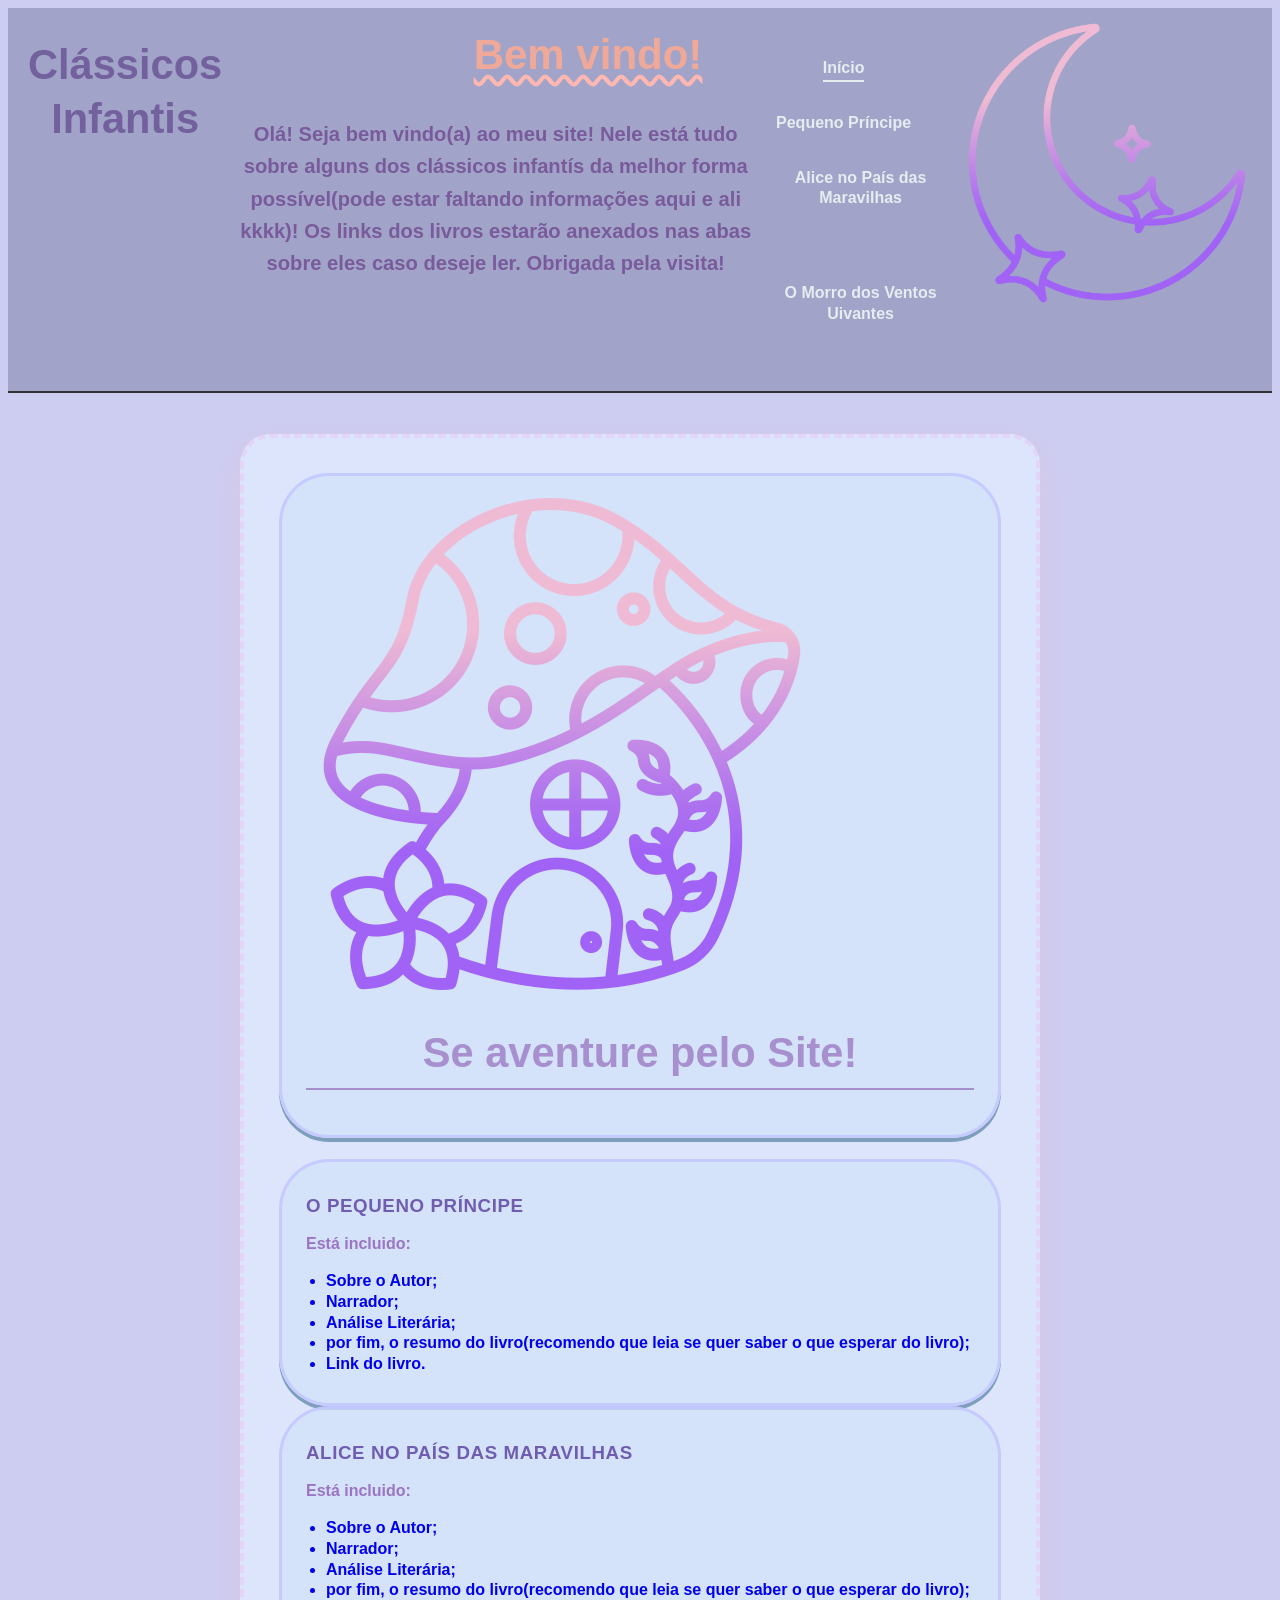
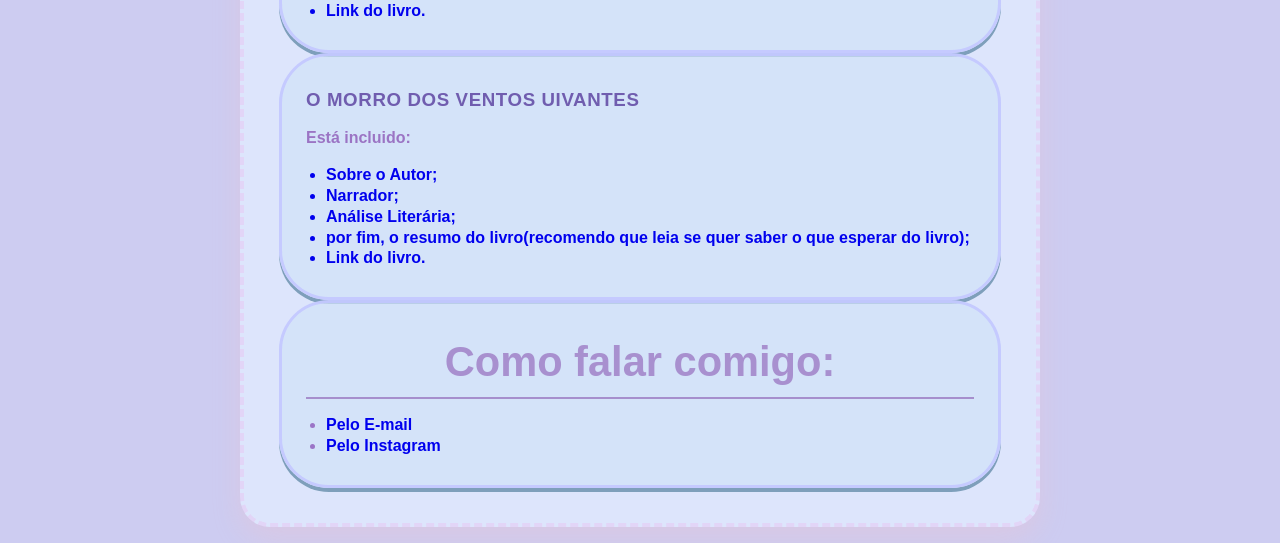
<file: index.html>
<!DOCTYPE html>
<html lang="en">
<head>
    <meta charset="UTF-8">
    <meta name="viewport" content="width=device-width, initial-scale=1.0">
    <title>Projeto1</title>
    <link rel="stylesheet" href="Style.classicos (1).css">
</head>
<body>
<header>
    <h1 class="titulo">Bem vindo!</h1>
    <h2>Clássicos Infantis</h2>
    <p class="textin">
        Olá! Seja bem vindo(a) ao meu site! Nele está tudo sobre alguns dos clássicos infantís da melhor forma possível(pode estar faltando 
        informações aqui e ali kkkk)!
        Os links dos livros estarão anexados nas abas sobre eles caso deseje ler. Obrigada pela visita!
    </p>
        <nav>
            <ul>
                <li><a href="index.html" class="ativo">Início</li>
                    <li><a href="Pro.1_Principe (1).html">Pequeno Príncipe</li>
                    <li><a href="Pro.1_Alice (1).html"> Alice no País das Maravilhas</li>
                    <li><a href="Pro.1_Uivantes (2).html">O Morro dos Ventos Uivantes</li>
            </ul>
        </nav>
        <img src="lua.png" class="lua" alt="Lua minguante com degrade em rosa(topo) e roxo(base)">
    </header>
    <br>
    <br>
<main>
    <section>
        <img src="casa.png" alt="Casa cogumelo meio torta, da mesma paleta de cores que a lua" class="casa.cogumelo">
        <h2>Se aventure pelo Site!</h2>
        <br>
        </section>
        <br>
        <section>
        <div class="grade-links">
            <a href="Pro.1_Principe (1).html" class="livro">
                <h3>O Pequeno Príncipe</h3>
                <p>
                    Está incluido:
                    <ul>
                         <li>Sobre o Autor;</li> <li>Narrador; </li><li>Análise Literária; </li> <li>por fim, o resumo do livro(recomendo que leia se quer saber o que esperar do livro); </li> <li>Link do livro.</li>
                    </ul>
                </p>
            </a>
            </section>
            <section>
            <div class="grade-links">
                <a href="Pro.1_Alice (1).html" class="livro">
                    <h3>Alice no País das Maravilhas</h3>
                    <p>
                        Está incluido:
                        <ul>
                             <li>Sobre o Autor;</li> <li>Narrador; </li><li>Análise Literária; </li> <li>por fim, o resumo do livro(recomendo que leia se quer saber o que esperar do livro); </li> <li>Link do livro.</li>
                        </ul>
                    </p>
                </a>
                </section>
                <section>
                <div class="grade-links">
                    <a href="Pro.1_Uivantes (2).html" class="livro">
                        <h3>O Morro dos Ventos Uivantes</h3>
                        <p>
                            Está incluido:
                            <ul>
                                 <li>Sobre o Autor;</li> <li>Narrador; </li><li>Análise Literária; </li> <li>por fim, o resumo do livro(recomendo que leia se quer saber o que esperar do livro); </li> <li>Link do livro.</li>
                            </ul>
                        </p>
                    </a>
                </section>
                <section>
                    <h2>Como falar comigo:</h2>
                    <ul>
                        <li><a href="ethylalais036@gmail.com">Pelo E-mail</a></li>
                        <li><a href="@ethylalaistavares">Pelo Instagram</a></li>
                    </ul>
    </section>
</main>

    </p>
</body>
</html>
</file>
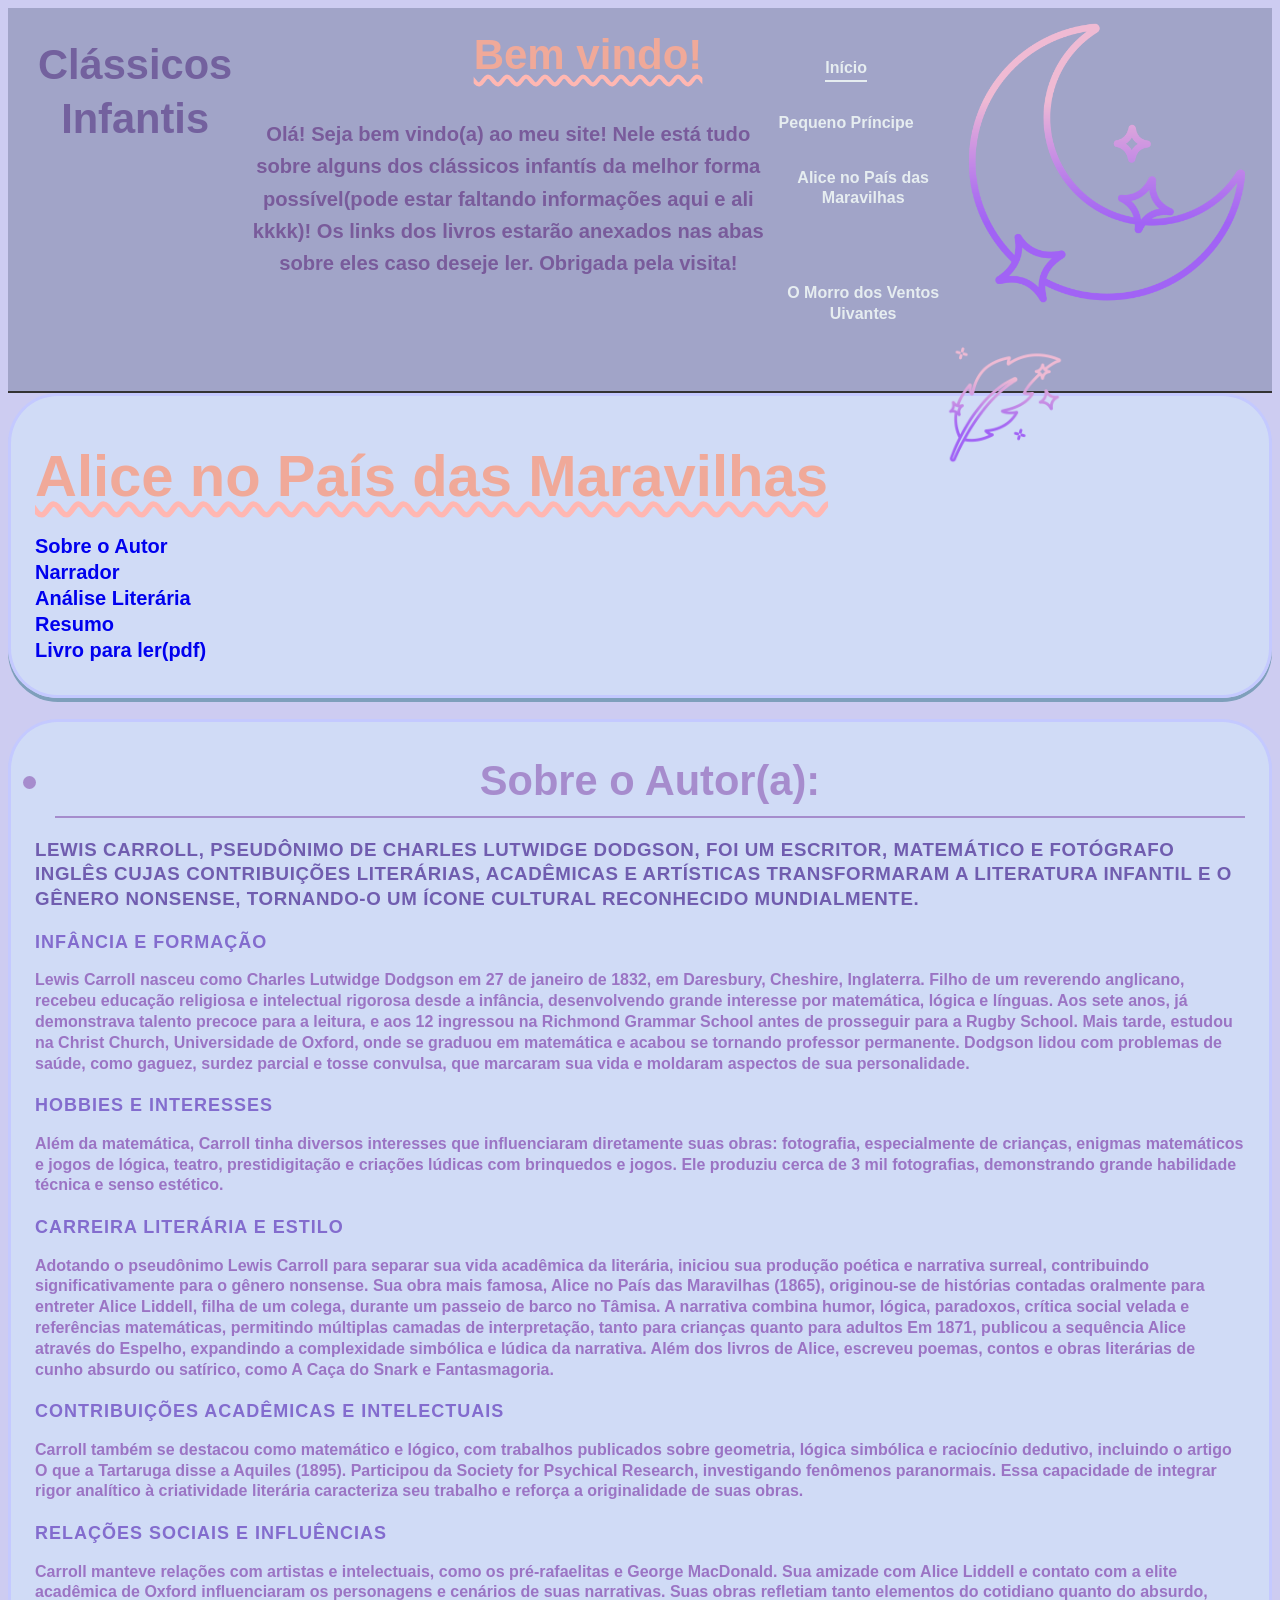
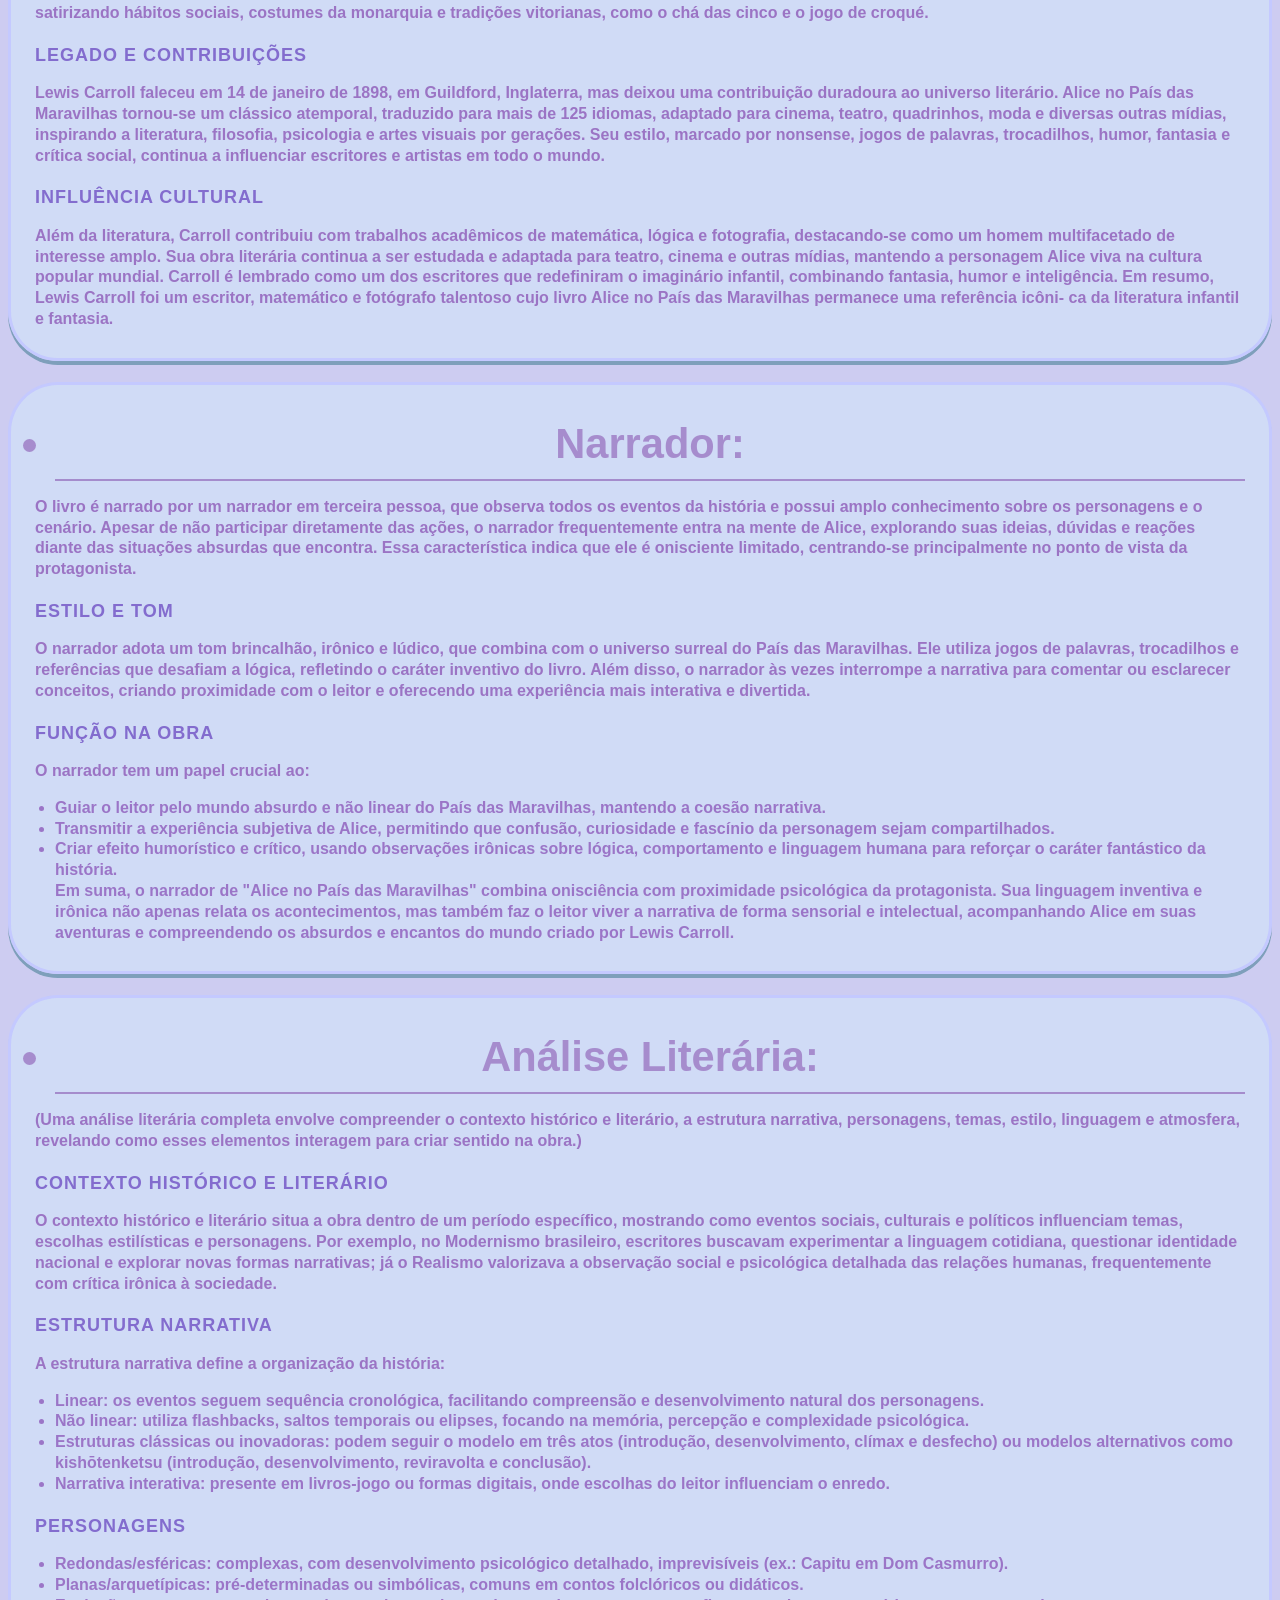
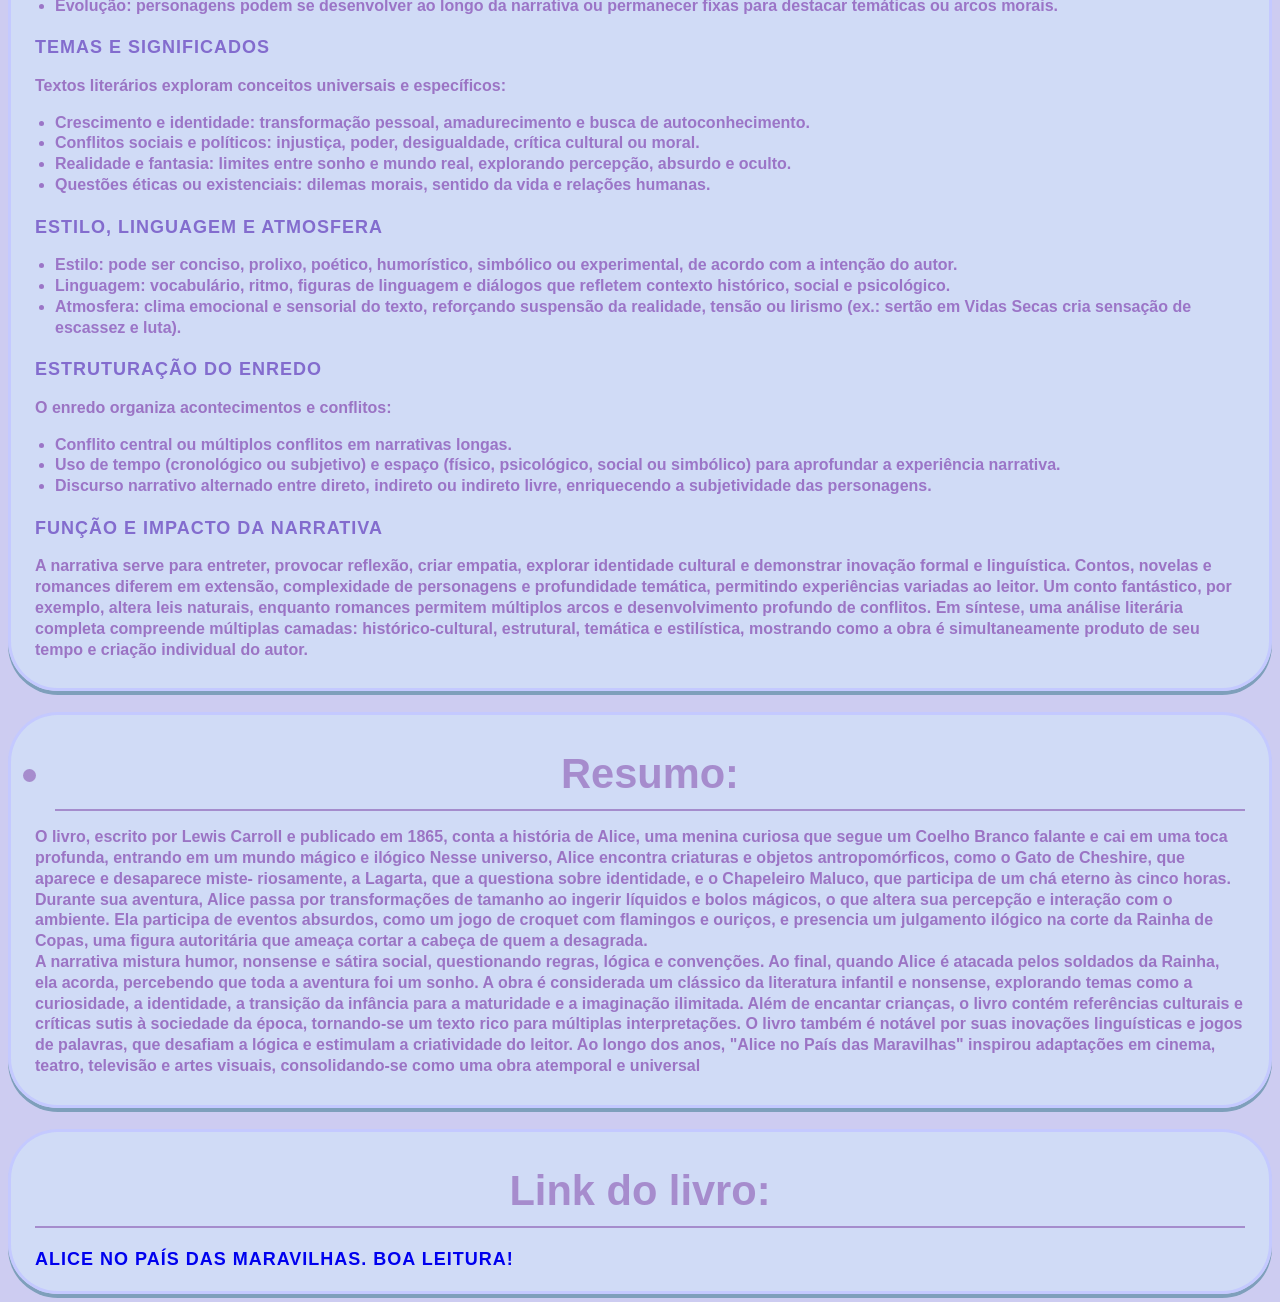
<file: Pro.1_Alice (1).html>
<!DOCTYPE html>
<html lang="en">
<head>
    <meta charset="UTF-8">
    <meta name="viewport" content="width=device-width, initial-scale=1.0">
    <title>Pro.1_Alice</title>
    <link rel="stylesheet" href="Style.classicos (1).css">
</head>
<body>
    <header>
        <h1 class="titulo">Bem vindo!</h1>
        <br>
        <h2>Clássicos Infantis</h2>
        <br>
        <p class="textin">
            Olá! Seja bem vindo(a) ao meu site! Nele está tudo sobre alguns dos clássicos infantís da melhor forma possível(pode estar faltando 
            informações aqui e ali kkkk)!
            Os links dos livros estarão anexados nas abas sobre eles caso deseje ler. Obrigada pela visita!
            </p>
            <nav>
                <ul>
                    <li><a href="index.html" class="ativo">Início</li>
                        <li><a href="Pro.1_Principe (1).html">Pequeno Príncipe</li>
                        <li><a href="Pro.1_Alice (1).html"> Alice no País das Maravilhas</li>
                        <li><a href="Pro.1_Uivantes (2).html">O Morro dos Ventos Uivantes</li>
                </ul>
            </nav>
            <img src="lua.png" class="lua" alt="Lua minguante com degrade em rosa(topo) e roxo(base)">
        </header>
        <section>
            <H1>Alice no País das Maravilhas</H1> 
            <p class="atalho">
            <img src="pena.png" class="peninha2" alt="Pena da mesma cor da lua, uma pena de tinteiro">
                <a href="#Sobre o autor">Sobre o Autor</a>
                <br>
                <a href="#Narrador(obra)">Narrador</a>
                <br>
                <a href="#Análise Literária">Análise Literária</a>
                <br>
                <a href="#Resumo">Resumo</a>
                <br>
                <a href="Livro">Livro para ler(pdf)</a>
            </p>
            </section>
            <br>
            <section id="Sobre o autor">
            <ul>
                <h2 class="uiii"><li>Sobre o Autor(a):</li></h2>
            </ul>
            <h3>
                Lewis Carroll, pseudônimo de Charles Lutwidge Dodgson, foi um escritor, matemático e fotógrafo inglês cujas contribuições literárias, 
                acadêmicas e artísticas transformaram a literatura infantil e o gênero nonsense, tornando-o um ícone cultural reconhecido mundialmente.
            </h3>
            <p>

            </p>
            <h4>Infância e Formação</h4>
            <p>
                Lewis Carroll nasceu como Charles Lutwidge Dodgson em 27 de janeiro de 1832, em Daresbury, Cheshire, Inglaterra. Filho de um reverendo 
                anglicano, recebeu educação religiosa e intelectual rigorosa desde a infância, desenvolvendo grande interesse por matemática, lógica e 
                línguas. Aos sete anos, já demonstrava talento precoce para a leitura, e aos 12 ingressou na Richmond Grammar School antes de prosseguir 
                para a Rugby School. Mais tarde, estudou na Christ Church, Universidade de Oxford, onde se graduou em matemática e acabou se tornando 
                professor permanente. Dodgson lidou com problemas de saúde, como gaguez, surdez parcial e tosse convulsa, que marcaram sua vida e 
                moldaram aspectos de sua personalidade.
            </p>
            <h4>Hobbies e interesses</h4>
            <p>
                Além da matemática, Carroll tinha diversos interesses que influenciaram diretamente suas obras: fotografia, especialmente de crianças, 
                enigmas matemáticos e jogos de lógica, teatro, prestidigitação e criações lúdicas com brinquedos e jogos. Ele produziu cerca de 3 mil 
                fotografias, demonstrando grande habilidade técnica e senso estético.
            </p>
            <h4>Carreira literária e estilo</h4>
            <p>
                Adotando o pseudônimo Lewis Carroll para separar sua vida acadêmica da literária, iniciou sua produção poética e narrativa surreal, 
                contribuindo significativamente para o gênero nonsense. Sua obra mais famosa, Alice no País das Maravilhas (1865), originou-se de 
                histórias contadas oralmente para entreter Alice Liddell, filha de um colega, durante um passeio de barco no Tâmisa. A narrativa 
                combina humor, lógica, paradoxos, crítica social velada e referências matemáticas, permitindo múltiplas camadas de interpretação, 
                tanto para crianças quanto para adultos Em 1871, publicou a sequência Alice através do Espelho, expandindo a complexidade simbólica e 
                lúdica da narrativa. Além dos livros de Alice, escreveu poemas, contos e obras literárias de cunho absurdo ou satírico, como A Caça do 
                Snark e Fantasmagoria.
            </p>
            <h4>Contribuições Acadêmicas e intelectuais</h4>
            <p>
                Carroll também se destacou como matemático e lógico, com trabalhos publicados sobre geometria, lógica simbólica e raciocínio dedutivo, 
                incluindo o artigo O que a Tartaruga disse a Aquiles (1895). Participou da Society for Psychical Research, investigando fenômenos 
                paranormais. Essa capacidade de integrar rigor analítico à criatividade literária caracteriza seu trabalho e reforça a originalidade de 
                suas obras.
            </p>
            <h4>Relações sociais e influências</h4>
            <p>
                Carroll manteve relações com artistas e intelectuais, como os pré-rafaelitas e George MacDonald. Sua amizade com Alice Liddell e 
                contato com a elite acadêmica de Oxford influenciaram os personagens e cenários de suas narrativas. Suas obras refletiam tanto elementos 
                do cotidiano quanto do absurdo, satirizando hábitos sociais, costumes da monarquia e tradições vitorianas, como o chá das cinco e o jogo 
                de croqué.
            </p>
            <h4>Legado e Contribuições</h4>
            <p>
                Lewis Carroll faleceu em 14 de janeiro de 1898, em Guildford, Inglaterra, mas deixou uma contribuição duradoura ao universo literário. 
                Alice no País das Maravilhas tornou-se um clássico atemporal, traduzido para mais de 125 idiomas, adaptado para cinema, teatro, quadrinhos, 
                moda e diversas outras mídias, inspirando a literatura, filosofia, psicologia e artes visuais por gerações. Seu estilo, marcado por nonsense, 
                jogos de palavras, trocadilhos, humor, fantasia e crítica social, continua a influenciar escritores e artistas em todo o mundo.
            </p>
            <h4>influência Cultural</h4>
            <p>
                    Além da literatura, Carroll contribuiu com trabalhos acadêmicos de matemática, lógica e fotografia, destacando-se como um homem multifacetado de 
                interesse amplo. Sua obra literária continua a ser estudada e adaptada para teatro, cinema e outras mídias, mantendo a personagem Alice viva na 
                cultura popular mundial. Carroll é lembrado como um dos escritores que redefiniram o imaginário infantil, combinando fantasia, humor e inteligência.
                Em resumo, Lewis Carroll foi um escritor, matemático e fotógrafo talentoso cujo livro Alice no País das Maravilhas permanece uma referência icôni-
                ca da literatura infantil e fantasia.
            </p>
</section>
<br>
<section id="Narrador(obra)">
            <ul>
                <h2 class="uiii"><li>Narrador:</li></h2>
            </ul>
            <p>
                O livro é narrado por um narrador em terceira pessoa, que observa todos os eventos da história e possui amplo conhecimento sobre os personagens e 
                o cenário. Apesar de não participar diretamente das ações, o narrador frequentemente entra na mente de Alice, explorando suas ideias, dúvidas e 
                reações diante das situações absurdas que encontra. Essa característica indica que ele é onisciente limitado, centrando-se principalmente no ponto 
                de vista da protagonista.
            </p>
            <h4>Estilo e Tom</h4>
            <p>
                O narrador adota um tom brincalhão, irônico e lúdico, que combina com o universo surreal do País das Maravilhas. Ele utiliza jogos de palavras, 
                trocadilhos e referências que desafiam a lógica, refletindo o caráter inventivo do livro. Além disso, o narrador às vezes interrompe a narrativa 
                para comentar ou esclarecer conceitos, criando proximidade com o leitor e oferecendo uma experiência mais interativa e divertida.
            </p>
            <h4>Função na Obra</h4>
            <p>
            O narrador tem um papel crucial ao:
            <ul>
                <li>Guiar o leitor pelo mundo absurdo e não linear do País das Maravilhas, mantendo a coesão narrativa.</li>
                <li>Transmitir a experiência subjetiva de Alice, permitindo que confusão, curiosidade e fascínio da personagem sejam compartilhados.</li>
                <li>Criar efeito humorístico e crítico, usando observações irônicas sobre lógica, comportamento e linguagem humana para reforçar o caráter fantástico da história.</li>
                Em suma, o narrador de "Alice no País das Maravilhas" combina onisciência com proximidade psicológica da protagonista. Sua linguagem inventiva e irônica não apenas 
                relata os acontecimentos, mas também faz o leitor viver a narrativa de forma sensorial e intelectual, acompanhando Alice em suas aventuras e compreendendo os 
                absurdos e encantos do mundo criado por Lewis Carroll.
            </ul>
        </p>
</section>
<br>
<section id="Análise Literária">
            <ul>
                <h2 class="uiii"><li>Análise Literária:</li></h2>
            </ul>

            <p>
                (Uma análise literária completa envolve compreender o contexto histórico e literário, a estrutura narrativa, personagens, temas, estilo, linguagem e atmosfera, 
                revelando como esses elementos interagem para criar sentido na obra.)
            </p>
            <h4>Contexto Histórico e Literário</h4>
            <p>
                O contexto histórico e literário situa a obra dentro de um período específico, mostrando como eventos sociais, culturais e políticos influenciam temas, escolhas 
                estilísticas e personagens. Por exemplo, no Modernismo brasileiro, escritores buscavam experimentar a linguagem cotidiana, questionar identidade nacional e explorar 
                novas formas narrativas; já o Realismo valorizava a observação social e psicológica detalhada das relações humanas, frequentemente com crítica irônica à sociedade.
            </p>
            <h4>Estrutura Narrativa</h4>
        <p>
                    A estrutura narrativa define a organização da história:
            <ul>
                <li>
                    Linear: os eventos seguem sequência cronológica, facilitando compreensão e desenvolvimento natural dos personagens.
                </li>

                <li>
                    Não linear: utiliza flashbacks, saltos temporais ou elipses, focando na memória, percepção e complexidade psicológica.
                </li>

                <li>
                    Estruturas clássicas ou inovadoras: podem seguir o modelo em três atos (introdução, desenvolvimento, clímax e desfecho) ou modelos alternativos 
                    como kishōtenketsu (introdução, desenvolvimento, reviravolta e conclusão).
                </li>
                <li>
                    Narrativa interativa: presente em livros-jogo ou formas digitais, onde escolhas do leitor influenciam o enredo.
                </li>
            </ul>
        </p>
            <h4>Personagens</h4>
    <p>
        <ul>
            <li>Redondas/esféricas: complexas, com desenvolvimento psicológico detalhado, imprevisíveis (ex.: Capitu em Dom Casmurro).</li>
            <li>Planas/arquetípicas: pré-determinadas ou simbólicas, comuns em contos folclóricos ou didáticos.</li>
            <li>Evolução: personagens podem se desenvolver ao longo da narrativa ou permanecer fixas para destacar temáticas ou arcos morais.</li>
        </ul>
    </p>

            <h4>Temas e Significados</h4>
    <p>
        Textos literários exploram conceitos universais e específicos:
        <ul>
            <li>Crescimento e identidade: transformação pessoal, amadurecimento e busca de autoconhecimento.</li>
            <li>Conflitos sociais e políticos: injustiça, poder, desigualdade, crítica cultural ou moral.</li>
            <li>Realidade e fantasia: limites entre sonho e mundo real, explorando percepção, absurdo e oculto.</li>
            <li>Questões éticas ou existenciais: dilemas morais, sentido da vida e relações humanas.</li>
        </ul>
    </p>
            <h4>Estilo, Linguagem e Atmosfera</h4>
<p>
    <ul>
        <li>Estilo: pode ser conciso, prolixo, poético, humorístico, simbólico ou experimental, de acordo com a intenção do autor.</li>
        <li>Linguagem: vocabulário, ritmo, figuras de linguagem e diálogos que refletem contexto histórico, social e psicológico.</li>
        <li>Atmosfera: clima emocional e sensorial do texto, reforçando suspensão da realidade, tensão ou lirismo (ex.: sertão em Vidas Secas cria sensação de escassez e luta).</li>
    </ul>
</p>

<h4>Estruturação do Enredo</h4>
<p>
    O enredo organiza acontecimentos e conflitos:
<ul>
   
    <li>Conflito central ou múltiplos conflitos em narrativas longas.</li>
    <li>Uso de tempo (cronológico ou subjetivo) e espaço (físico, psicológico, social ou simbólico) para aprofundar a experiência narrativa.</li>
    <li>Discurso narrativo alternado entre direto, indireto ou indireto livre, enriquecendo a subjetividade das personagens.</li>
</ul>
</p>
<h4>Função e Impacto da Narrativa</h4>
<p>A narrativa serve para entreter, provocar reflexão, criar empatia, explorar identidade cultural e demonstrar inovação formal e linguística. Contos, novelas e romances diferem em 
extensão, complexidade de personagens e profundidade temática, permitindo experiências variadas ao leitor. Um conto fantástico, por exemplo, altera leis naturais, enquanto romances 
permitem múltiplos arcos e desenvolvimento profundo de conflitos. Em síntese, uma análise literária completa compreende múltiplas camadas: histórico-cultural, estrutural, temática e 
estilística, mostrando como a obra é simultaneamente produto de seu tempo e criação individual do autor.
</p>
</section>
<br>  
<section id="Resumo">
                <ul>
                    <h2 class="uiii"><li>Resumo:</li></h2>
                </ul>
                <p>
                    O livro, escrito por Lewis Carroll e publicado em 1865, conta a história de Alice, uma menina curiosa que segue um Coelho Branco falante e cai em uma toca profunda, 
                    entrando em um mundo mágico e ilógico Nesse universo, Alice encontra criaturas e objetos antropomórficos, como o Gato de Cheshire, que aparece e desaparece miste-
                    riosamente, a Lagarta, que a questiona sobre identidade, e o Chapeleiro Maluco, que participa de um chá eterno às cinco horas. Durante sua aventura, Alice passa por 
                    transformações de tamanho ao ingerir líquidos e bolos mágicos, o que altera sua percepção e interação com o ambiente. Ela participa de eventos absurdos, como um jogo 
                    de croquet com flamingos e ouriços, e presencia um julgamento ilógico na corte da Rainha de Copas, uma figura autoritária que ameaça cortar a cabeça de quem a desagrada.
                    <br>
                    A narrativa mistura humor, nonsense e sátira social, questionando regras, lógica e convenções. Ao final, quando Alice é atacada pelos soldados da Rainha, ela acorda, 
                    percebendo que toda a aventura foi um sonho. A obra é considerada um clássico da literatura infantil e nonsense, explorando temas como a curiosidade, a identidade, a 
                    transição da infância para a maturidade e a imaginação ilimitada. Além de encantar crianças, o livro contém referências culturais e críticas sutis à sociedade da época, 
                    tornando-se um texto rico para múltiplas interpretações. O livro também é notável por suas inovações linguísticas e jogos de palavras, que desafiam a lógica e estimulam 
                    a criatividade do leitor. Ao longo dos anos, "Alice no País das Maravilhas" inspirou adaptações em cinema, teatro, televisão e artes visuais, consolidando-se como uma 
                    obra atemporal e universal
                </p>
</section>
<br>
<section id="Livro">
    <h2>Link do livro: </h2>
    <h4><a href="https://ia601903.us.archive.org/19/items/alice-no-pais-das-maravilhas-autentica/alice-no-pais-das-maravilhas%20autentica.pdf">Alice no País das Maravilhas. Boa Leitura!</a></h4>
</section>

</body>
</html>
</file>
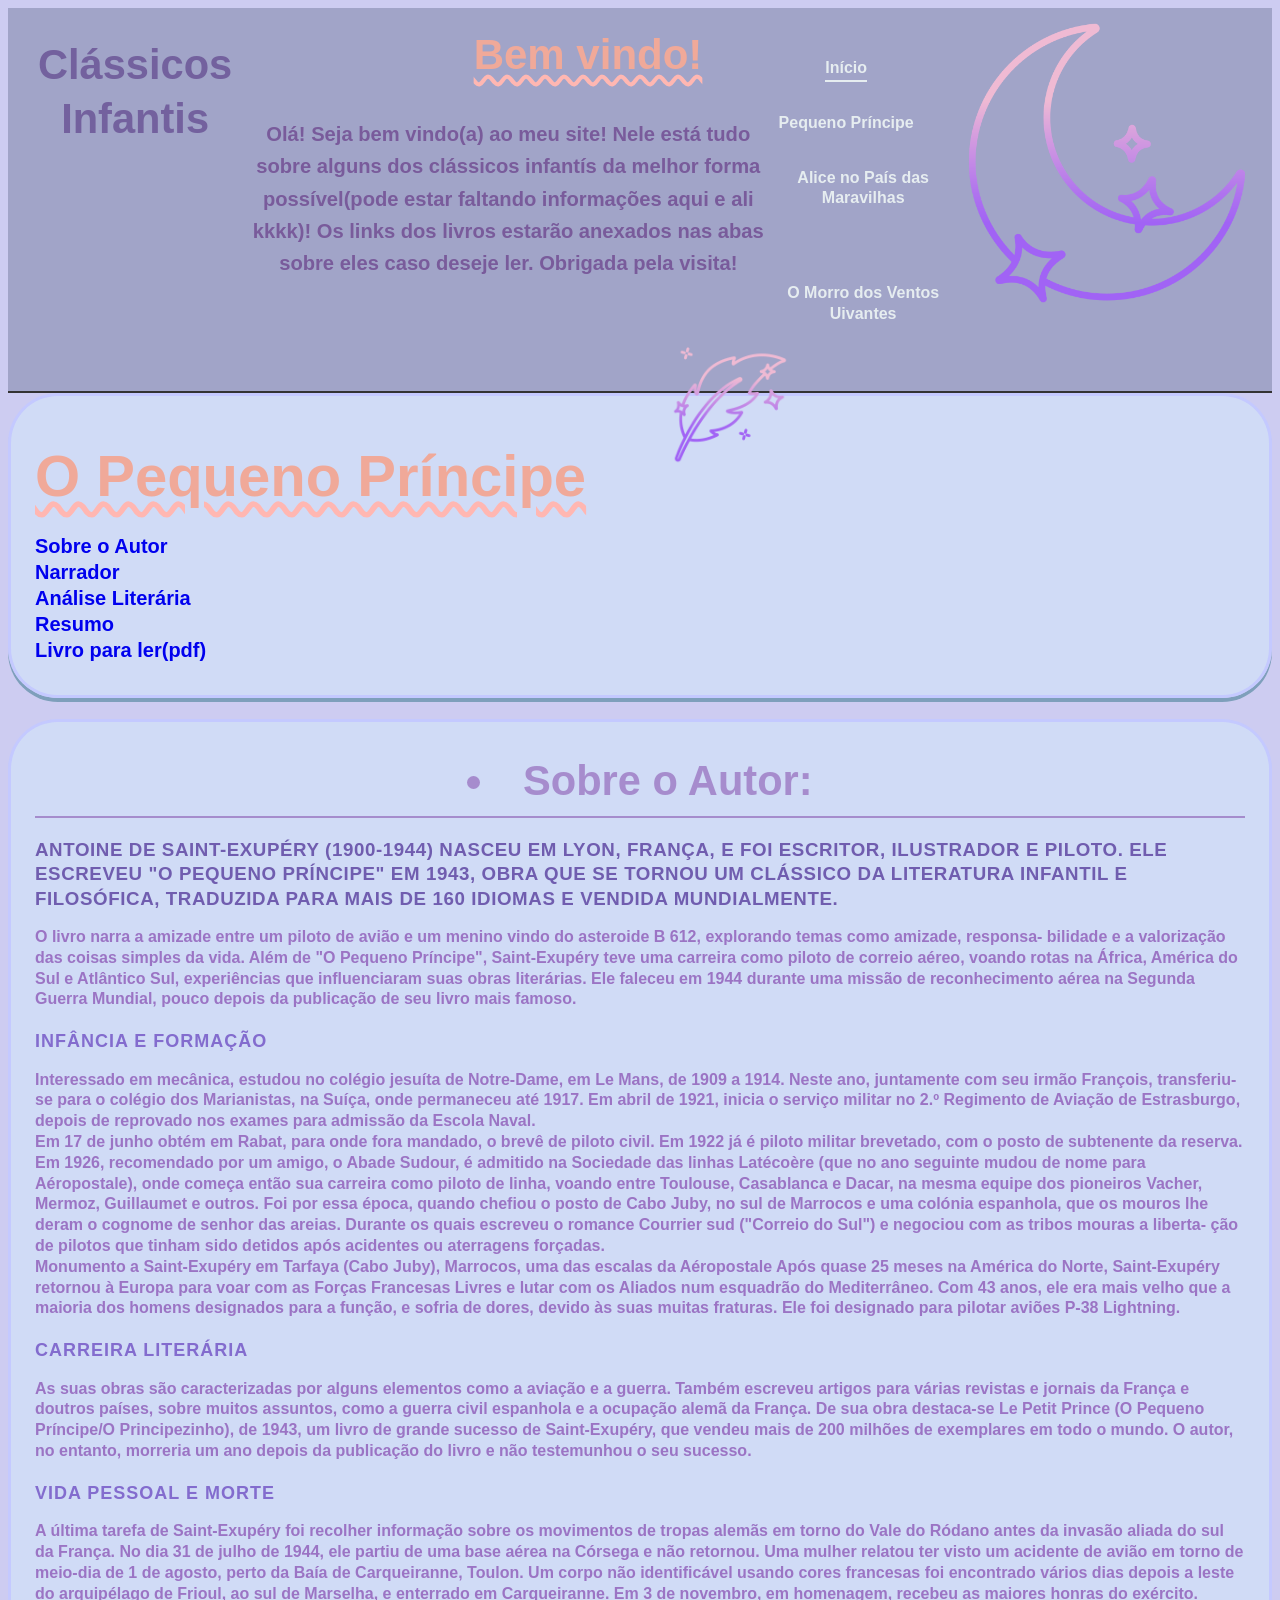
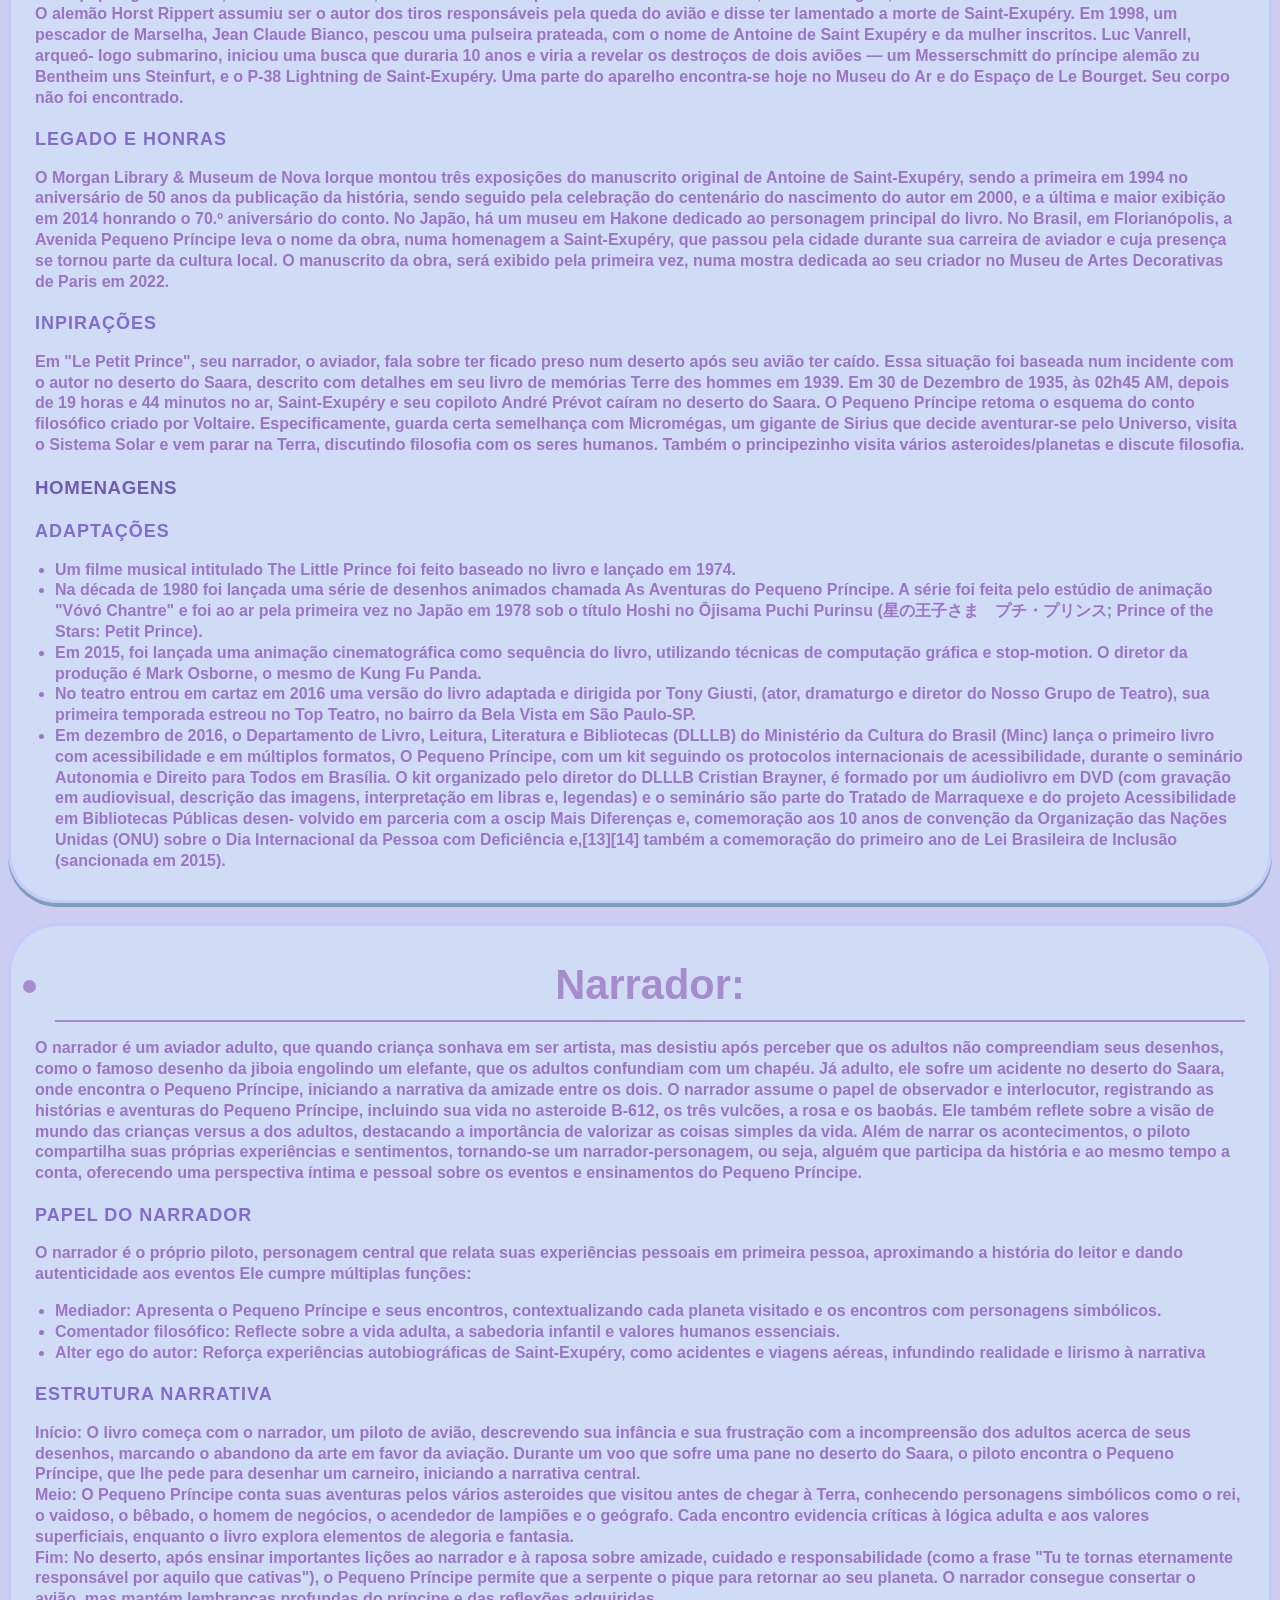
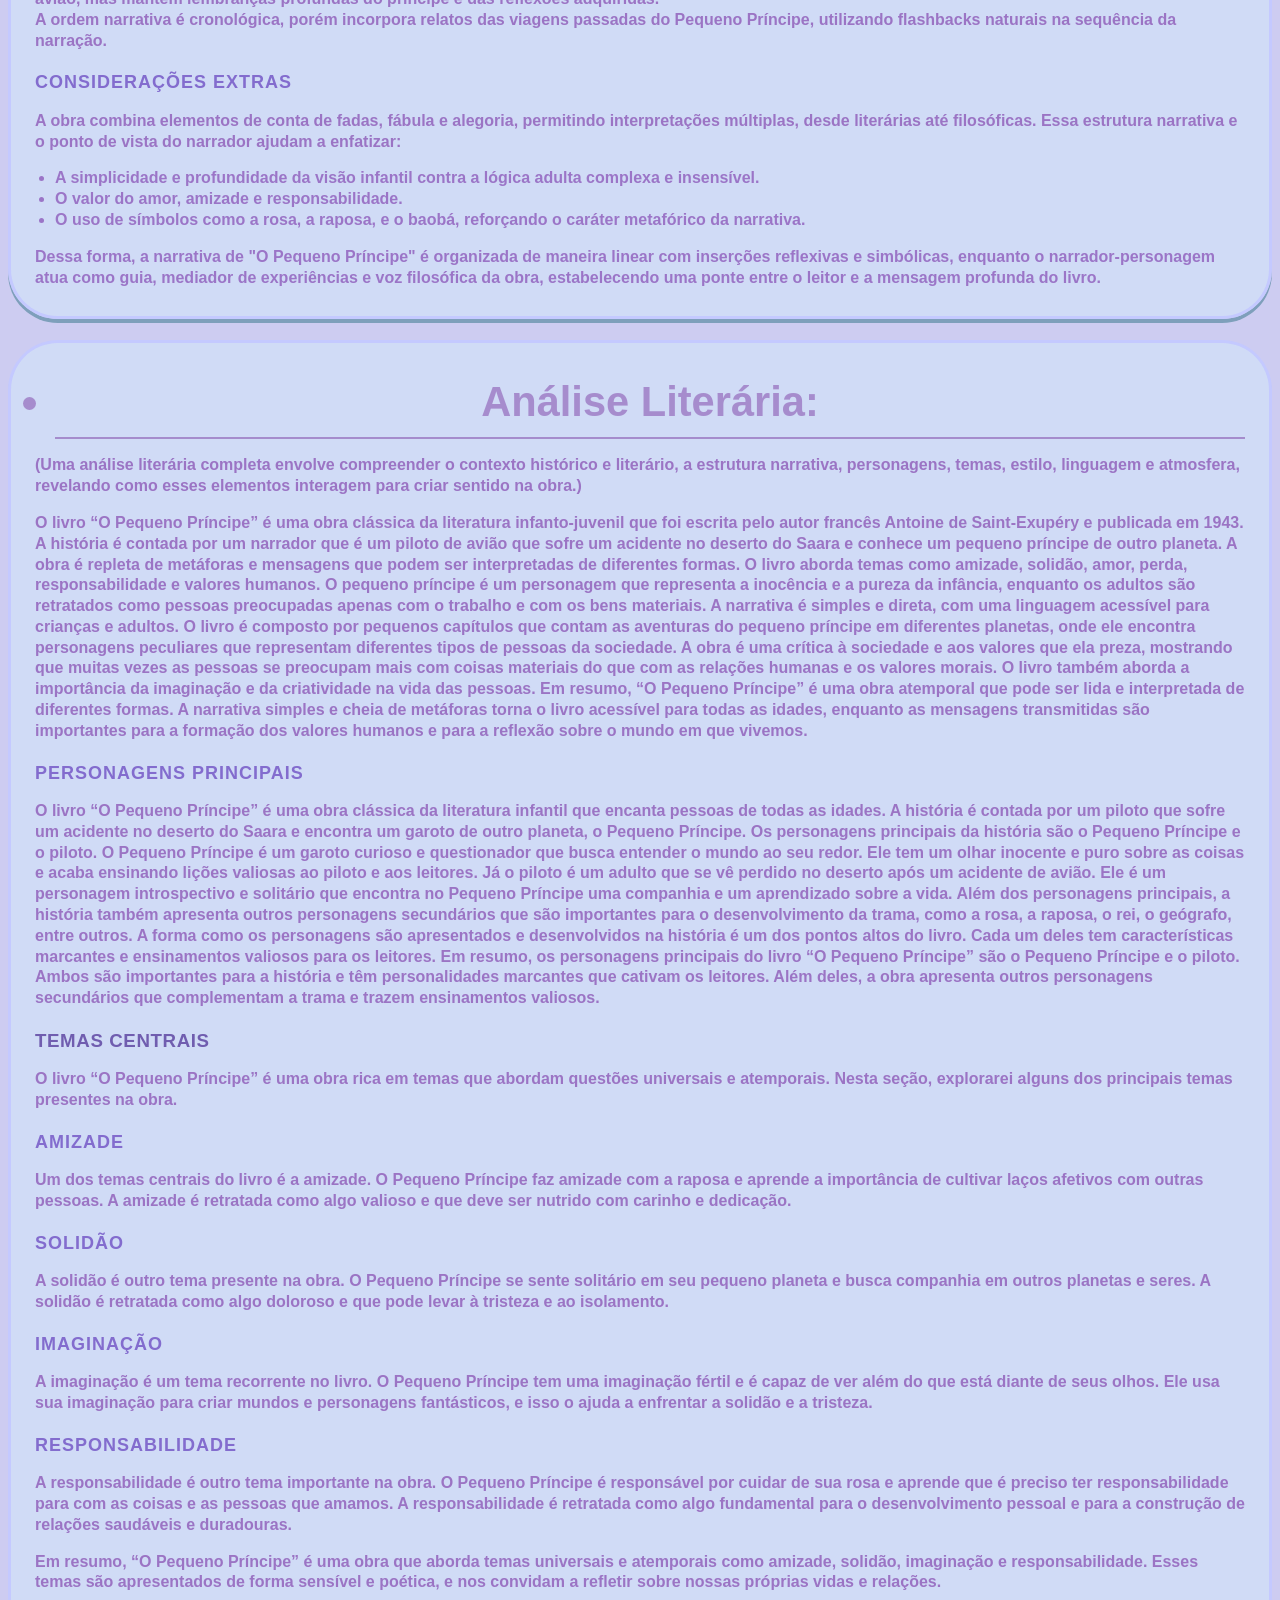
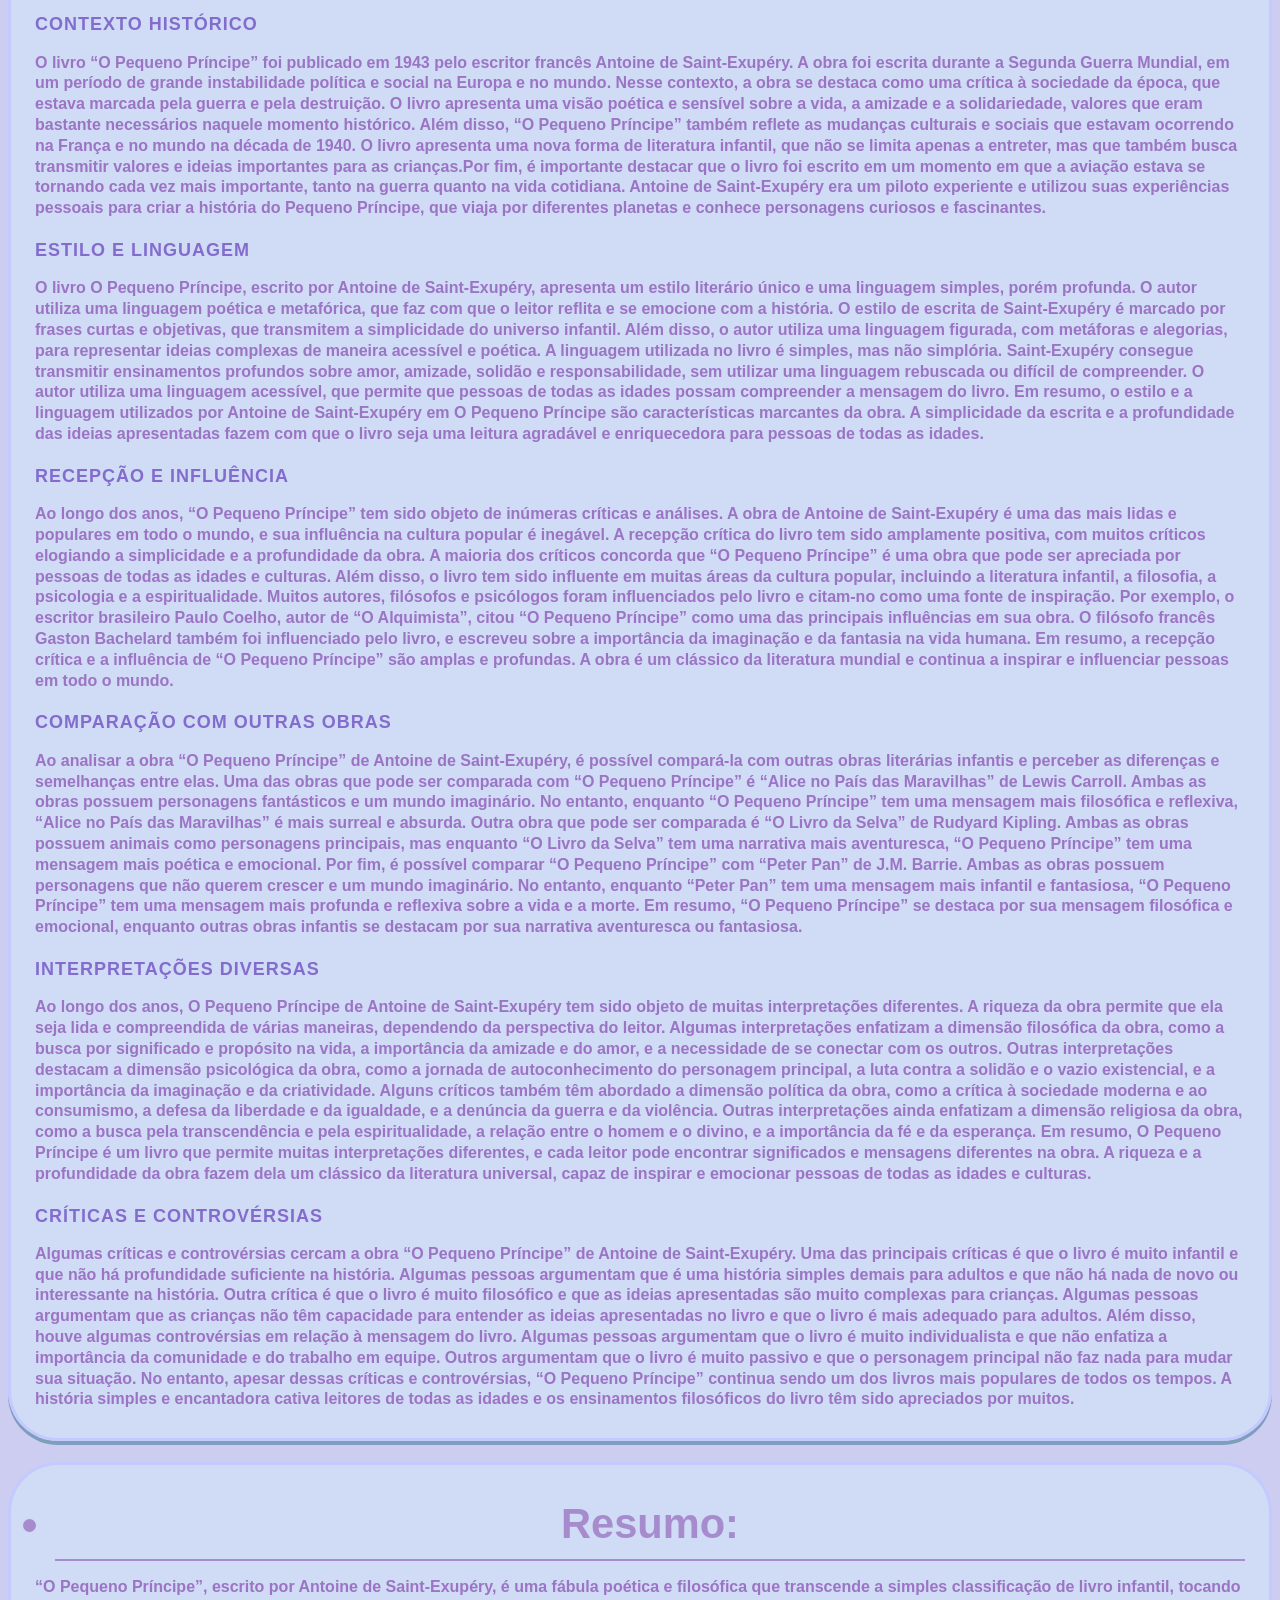
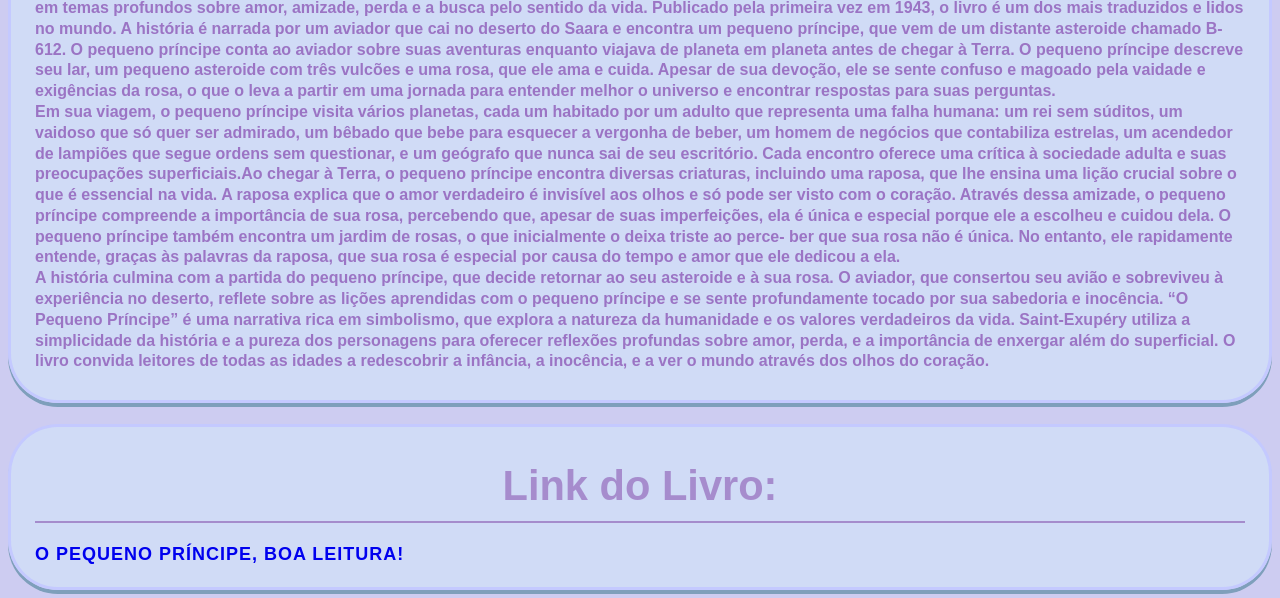
<file: Pro.1_Principe (1).html>
<!DOCTYPE html>
<html lang="en">
<head>
    <meta charset="UTF-8">
    <meta name="viewport" content="width=device-width, initial-scale=1.0">
    <title>Pro.1_Principe</title>
    <link rel="stylesheet" href="Style.classicos (1).css">
</head>
<body>
    <header>
        <h1 class="titulo">Bem vindo!</h1>
        <br>
        <h2>Clássicos Infantis</h2>
        <br>
        <p class="textin">
            Olá! Seja bem vindo(a) ao meu site! Nele está tudo sobre alguns dos clássicos infantís da melhor forma possível(pode estar faltando 
            informações aqui e ali kkkk)!
            Os links dos livros estarão anexados nas abas sobre eles caso deseje ler. Obrigada pela visita!
            </p>
            <nav>
                <ul>
                    <li><a href="index.html" class="ativo">Início</li>
                        <li><a href="Pro.1_Principe (1).html">Pequeno Príncipe</li>
                        <li><a href="Pro.1_Alice (1).html"> Alice no País das Maravilhas</li>
                        <li><a href="Pro.1_Uivantes (2).html">O Morro dos Ventos Uivantes</li>
                </ul>
            </nav>
            <img src="lua.png" class="lua" alt="Lua minguante com degrade em rosa(topo) e roxo(base)">
        </header>
        <section>
            <h1>O Pequeno Príncipe</H1>
                <p class="atalho">
                <img src="pena.png" class="peninha" alt="Pena da mesma cor da lua, uma pena de tinteiro">
                <a href="#Sobre o autor">Sobre o Autor</a>
                <br>
                <a href="#Narrador(obra)">Narrador</a>
                <br>
                <a href="#Análise Literária">Análise Literária</a>
                <br>
                <a href="#Resumo">Resumo</a>
                <br>
                <a href="Livro">Livro para ler(pdf)</a>
            </p>
            <ul>

            </section>
            <br>
            <section id="Sobre o autor">
                <h2 class="uiii"><li>Sobre o Autor: </li></h2>
            </ul>
            <h3 >
                Antoine de Saint-Exupéry (1900-1944) nasceu em Lyon, França, e foi escritor, ilustrador e piloto. 
                Ele escreveu "O Pequeno Príncipe" em 1943, obra que se tornou um clássico da literatura infantil e filosófica, traduzida para mais de 160 idiomas e 
                vendida mundialmente.
            </h3>

            <p>
                O livro narra a amizade entre um piloto de avião e um menino vindo do asteroide B 612, explorando temas como amizade, responsa-
                bilidade e a valorização das coisas simples da vida.
                Além de "O Pequeno Príncipe", Saint-Exupéry teve uma carreira como piloto de correio aéreo, voando rotas na África, América do Sul e Atlântico Sul,
                experiências que influenciaram suas obras literárias. Ele faleceu em 1944 durante uma missão de reconhecimento aérea
                na Segunda Guerra Mundial, pouco depois da publicação de seu livro mais famoso.
            </p>

            <h4>Infância e Formação</h4>
            <p>
                Interessado em mecânica, estudou no colégio jesuíta de Notre-Dame, em Le Mans, de 1909 a 1914. Neste ano, juntamente com seu irmão François, 
                transferiu-se para o colégio dos Marianistas, na Suíça, onde permaneceu até 1917. Em abril de 1921, inicia o serviço militar no 2.º Regimento de 
                Aviação de Estrasburgo, depois de reprovado nos exames para admissão da Escola Naval.
                <br>
                Em 17 de junho obtém em Rabat, para onde fora mandado, o brevê de piloto civil. Em 1922 já é piloto militar brevetado, com o posto de subtenente 
                da reserva. Em 1926, recomendado por um amigo, o Abade Sudour, é admitido na Sociedade das linhas Latécoère (que no ano seguinte mudou de nome para 
                Aéropostale), onde começa então sua carreira como piloto de linha, voando entre Toulouse, Casablanca e Dacar, na mesma equipe dos pioneiros Vacher, 
                Mermoz, Guillaumet e outros. Foi por essa época, quando chefiou o posto de Cabo Juby, no sul de Marrocos e uma colónia espanhola, que os mouros lhe 
                deram o cognome de senhor das areias. Durante os quais escreveu o romance Courrier sud ("Correio do Sul") e negociou com as tribos mouras a liberta-
                ção de pilotos que tinham sido detidos após acidentes ou aterragens forçadas.
                <br>
                Monumento a Saint-Exupéry em Tarfaya (Cabo Juby), Marrocos, uma das escalas da Aéropostale
                Após quase 25 meses na América do Norte, Saint-Exupéry retornou à Europa para voar com as Forças Francesas Livres e lutar com os Aliados num esquadrão 
                do Mediterrâneo. Com 43 anos, ele era mais velho que a maioria dos homens designados para a função, e sofria de dores, devido às suas muitas fraturas. 
                Ele foi designado para pilotar aviões P-38 Lightning.                
            </p>

            <h4>Carreira Literária</h4>
            <p>
                As suas obras são caracterizadas por alguns elementos como a aviação e a guerra. Também escreveu artigos para várias revistas e jornais da França e doutros países, 
                sobre muitos assuntos, como a guerra civil espanhola e a ocupação alemã da França.
                De sua obra destaca-se Le Petit Prince (O Pequeno Príncipe/O Principezinho), de 1943, um livro de grande sucesso de Saint-Exupéry, que vendeu mais de 200 milhões 
                de exemplares em todo o mundo. O autor, no entanto, morreria um ano depois da publicação do livro e não testemunhou o seu sucesso.
            </p>
            <h4>Vida Pessoal e Morte</h4>
            <p>
                A última tarefa de Saint-Exupéry foi recolher informação sobre os movimentos de tropas alemãs em torno do Vale do Ródano antes da invasão aliada do sul 
                da França. No dia 31 de julho de 1944, ele partiu de uma base aérea na Córsega e não retornou. Uma mulher relatou ter visto um acidente de avião em torno
                de meio-dia de 1 de agosto, perto da Baía de Carqueiranne, Toulon. Um corpo não identificável usando cores francesas foi encontrado vários dias depois a 
                leste do arquipélago de Frioul, ao sul de Marselha, e enterrado em Carqueiranne. Em 3 de novembro, em homenagem, recebeu as maiores honras do exército.
                <br>
                O alemão Horst Rippert assumiu ser o autor dos tiros responsáveis pela queda do avião e disse ter lamentado a morte de Saint-Exupéry. Em 1998, um 
                pescador de Marselha, Jean Claude Bianco, pescou uma pulseira prateada, com o nome de Antoine de Saint Exupéry e da mulher inscritos. Luc Vanrell, arqueó-
                logo submarino, iniciou uma busca que duraria 10 anos e viria a revelar os destroços de dois aviões — um Messerschmitt do príncipe alemão zu Bentheim uns 
                Steinfurt, e o P-38 Lightning de Saint-Exupéry. Uma parte do aparelho encontra-se hoje no Museu do Ar e do Espaço de Le Bourget. Seu corpo não foi encontrado.
            </p>

            <h4>Legado e Honras</h4>
            <p>
                O Morgan Library & Museum de Nova Iorque montou três exposições do manuscrito original de Antoine de Saint-Exupéry, sendo a primeira em 1994 no aniversário de 50 
                anos da publicação da história, sendo seguido pela celebração do centenário do nascimento do autor em 2000, e a última e maior exibição em 2014 honrando o 70.º 
                aniversário do conto.
                No Japão, há um museu em Hakone dedicado ao personagem principal do livro.
                No Brasil, em Florianópolis, a Avenida Pequeno Príncipe leva o nome da obra, numa homenagem a Saint-Exupéry, que passou pela cidade durante sua carreira de aviador 
                e cuja presença se tornou parte da cultura local.
                O manuscrito da obra, será exibido pela primeira vez, numa mostra dedicada ao seu criador no Museu de Artes Decorativas de Paris em 2022.
            </p>
            <h4>Inpirações</h4>
            <p>
                Em "Le Petit Prince", seu narrador, o aviador, fala sobre ter ficado preso num deserto após seu avião ter caído. Essa situação foi baseada num incidente com o autor 
                no deserto do Saara, descrito com detalhes em seu livro de memórias Terre des hommes em 1939.
                Em 30 de Dezembro de 1935, às 02h45 AM, depois de 19 horas e 44 minutos no ar, Saint-Exupéry e seu copiloto André Prévot caíram no deserto do Saara.
                O Pequeno Príncipe retoma o esquema do conto filosófico criado por Voltaire. Especificamente, guarda certa semelhança com Micromégas, um gigante de Sirius que 
                decide aventurar-se pelo Universo, visita o Sistema Solar e vem parar na Terra, discutindo filosofia com os seres humanos. Também o principezinho visita vários 
                asteroides/planetas e discute filosofia.
            </p>                

            <h3>HOMENAGENS</h3>
            <h4>Adaptações</h4>
        <p>
        <ul>
            <li>
                Um filme musical intitulado The Little Prince foi feito baseado no livro e lançado em 1974.
            </li>

            <li>
                Na década de 1980 foi lançada uma série de desenhos animados chamada As Aventuras do Pequeno Príncipe. A série foi feita pelo estúdio de animação 
                "Vóvó Chantre" e foi ao ar pela primeira vez no Japão em 1978 sob o título Hoshi no Ōjisama Puchi Purinsu (星の王子さま　プチ・プリンス; Prince of the Stars: Petit Prince).
            </li>

            <li>
                Em 2015, foi lançada uma animação cinematográfica como sequência do livro, utilizando técnicas de computação gráfica e stop-motion. O diretor da produção é Mark Osborne, 
                o mesmo de Kung Fu Panda.
            </li>

            <li>
                No teatro entrou em cartaz em 2016 uma versão do livro adaptada e dirigida por Tony Giusti, (ator, dramaturgo e diretor do Nosso Grupo de Teatro), sua primeira temporada 
                estreou no Top Teatro, no bairro da Bela Vista em São Paulo-SP.
            </li>
            <li>
                Em dezembro de 2016, o Departamento de Livro, Leitura, Literatura e Bibliotecas (DLLLB) do Ministério da Cultura do Brasil (Minc) lança o primeiro livro com 
                acessibilidade e em múltiplos formatos, O Pequeno Príncipe, com um kit seguindo os protocolos internacionais de acessibilidade, durante o seminário Autonomia e 
                Direito para Todos em Brasília. O kit organizado pelo diretor do DLLLB Cristian Brayner, é formado por um áudiolivro em DVD (com gravação em audiovisual, descrição 
                das imagens, interpretação em libras e, legendas) e o seminário são parte do Tratado de Marraquexe e do projeto Acessibilidade em Bibliotecas Públicas desen-
                volvido em parceria com a oscip Mais Diferenças e, comemoração aos 10 anos de convenção da Organização das Nações Unidas (ONU) sobre o Dia Internacional da 
                Pessoa com Deficiência e,[13][14] também a comemoração do primeiro ano de Lei Brasileira de Inclusão (sancionada em 2015).
             </li>
        </ul>
        </p>
</section>
<br>
<section id="Narrador(obra)">
            <ul>
                <h2><li>Narrador: </li></h2>
            </ul>
        <p>
            O narrador é um aviador adulto, que quando criança sonhava em ser artista, mas desistiu após perceber que os adultos não compreendiam seus desenhos, como o famoso 
            desenho da jiboia engolindo um elefante, que os adultos confundiam com um chapéu. Já adulto, ele sofre um acidente no deserto do Saara, onde encontra o Pequeno 
            Príncipe, iniciando a narrativa da amizade entre os dois. O narrador assume o papel de observador e interlocutor, registrando as histórias e aventuras do Pequeno 
            Príncipe, incluindo sua vida no asteroide B-612, os três vulcões, a rosa e os baobás. Ele também reflete sobre a visão de mundo das crianças versus a dos adultos, 
            destacando a importância de valorizar as coisas simples da vida. Além de narrar os acontecimentos, o piloto compartilha suas próprias experiências e sentimentos, 
            tornando-se um narrador-personagem, ou seja, alguém que participa da história e ao mesmo tempo a conta, oferecendo uma perspectiva íntima e pessoal sobre os eventos 
            e ensinamentos do Pequeno Príncipe.
        </p>

            <h4>Papel do Narrador</h4>
            <p>
                O narrador é o próprio piloto, personagem central que relata suas experiências pessoais em primeira pessoa, aproximando a história do leitor e dando autenticidade aos eventos 
                Ele cumpre múltiplas funções:
            <ul>
                <li>Mediador: Apresenta o Pequeno Príncipe e seus encontros, contextualizando cada planeta visitado e os encontros com personagens simbólicos.</li>
                <li>Comentador filosófico: Reflecte sobre a vida adulta, a sabedoria infantil e valores humanos essenciais.</li>
                <li>Alter ego do autor: Reforça experiências autobiográficas de Saint-Exupéry, como acidentes e viagens aéreas, infundindo realidade e lirismo à narrativa</li>
            </ul>
            </p>

            <h4>Estrutura Narrativa</h4>
            <p>
                Início: O livro começa com o narrador, um piloto de avião, descrevendo sua infância e sua frustração com a incompreensão dos adultos acerca de seus desenhos, marcando o abandono da arte em favor da 
                aviação. Durante um voo que sofre uma pane no deserto do Saara, o piloto encontra o Pequeno Príncipe, que lhe pede para desenhar um carneiro, iniciando a narrativa central.
                <br>
                Meio: O Pequeno Príncipe conta suas aventuras pelos vários asteroides que visitou antes de chegar à Terra, conhecendo personagens simbólicos como o rei, o vaidoso, o bêbado, o homem de negócios, o 
                acendedor de lampiões e o geógrafo. Cada encontro evidencia críticas à lógica adulta e aos valores superficiais, enquanto o livro explora elementos de alegoria e fantasia.
                <br>
                Fim: No deserto, após ensinar importantes lições ao narrador e à raposa sobre amizade, cuidado e responsabilidade (como a frase "Tu te tornas eternamente responsável por aquilo que cativas"), o 
                Pequeno Príncipe permite que a serpente o pique para retornar ao seu planeta. O narrador consegue consertar o avião, mas mantém lembranças profundas do príncipe e das reflexões adquiridas.
                <br>
                A ordem narrativa é cronológica, porém incorpora relatos das viagens passadas do Pequeno Príncipe, utilizando flashbacks naturais na sequência da narração.
            </p>
            <h4>Considerações extras</h4>
            <p>
                A obra combina elementos de conta de fadas, fábula e alegoria, permitindo interpretações múltiplas, desde literárias até filosóficas. Essa estrutura narrativa e o ponto de vista do narrador 
                ajudam a enfatizar:
                <ul>
                <li>
                    A simplicidade e profundidade da visão infantil contra a lógica adulta complexa e insensível.
                </li>

                    <li>
                        O valor do amor, amizade e responsabilidade.
                    </li>  
                    
                    <li>
                        O uso de símbolos como a rosa, a raposa, e o baobá, reforçando o caráter metafórico da narrativa. 
                    </li>
                </ul>
                    Dessa forma, a narrativa de "O Pequeno Príncipe" é organizada de maneira linear com inserções reflexivas e simbólicas, enquanto o narrador-personagem atua como guia, mediador de experiências 
                    e voz filosófica da obra, estabelecendo uma ponte entre o leitor e a mensagem profunda do livro.
            </p>
</section>
<br>
<section id="Análise Literária">
            <ul>
                <h2><li>Análise Literária: </li></h2>
            </ul>
            <p>
                (Uma análise literária completa envolve compreender o contexto histórico e literário, a estrutura narrativa, personagens, temas, estilo, linguagem e atmosfera, 
                revelando como esses elementos interagem para criar sentido na obra.)
            </p>
            <p>
                O livro “O Pequeno Príncipe” é uma obra clássica da literatura infanto-juvenil que foi escrita pelo autor francês Antoine de Saint-Exupéry e publicada em 1943. A história é contada por um narrador 
                que é um piloto de avião que sofre um acidente no deserto do Saara e conhece um pequeno príncipe de outro planeta.
                A obra é repleta de metáforas e mensagens que podem ser interpretadas de diferentes formas. O livro aborda temas como amizade, solidão, amor, perda, responsabilidade e valores humanos. O pequeno 
                príncipe é um personagem que representa a inocência e a pureza da infância, enquanto os adultos são retratados como pessoas preocupadas apenas com o trabalho e com os bens materiais.
                A narrativa é simples e direta, com uma linguagem acessível para crianças e adultos. O livro é composto por pequenos capítulos que contam as aventuras do pequeno príncipe em diferentes planetas, 
                onde ele encontra personagens peculiares que representam diferentes tipos de pessoas da sociedade.
                A obra é uma crítica à sociedade e aos valores que ela preza, mostrando que muitas vezes as pessoas se preocupam mais com coisas materiais do que com as relações humanas e os valores morais. O livro 
                também aborda a importância da imaginação e da criatividade na vida das pessoas. Em resumo, “O Pequeno Príncipe” é uma obra atemporal que pode ser lida e interpretada de diferentes formas. A 
                narrativa simples e cheia de metáforas torna o livro acessível para todas as idades, enquanto as mensagens transmitidas são importantes para a formação dos valores humanos e para a reflexão sobre o 
                mundo em que vivemos.
            </p>
            <h4>Personagens Principais</h4>
                <p>
                    O livro “O Pequeno Príncipe” é uma obra clássica da literatura infantil que encanta pessoas de todas as idades. A história é contada por um piloto que sofre um acidente no deserto 
                do Saara e encontra um garoto de outro planeta, o Pequeno Príncipe. Os personagens principais da história são o Pequeno Príncipe e o piloto. O Pequeno Príncipe é um garoto curioso e 
                questionador que busca entender o mundo ao seu redor. Ele tem um olhar inocente e puro sobre as coisas e acaba ensinando lições valiosas ao piloto e aos leitores. Já o piloto é um adulto 
                que se vê perdido no deserto após um acidente de avião. Ele é um personagem introspectivo e solitário que encontra no Pequeno Príncipe uma companhia e um aprendizado sobre a vida.
                Além dos personagens principais, a história também apresenta outros personagens secundários que são importantes para o desenvolvimento da trama, como a rosa, a raposa, o rei, o geógrafo, 
                entre outros. A forma como os personagens são apresentados e desenvolvidos na história é um dos pontos altos do livro. Cada um deles tem características marcantes e ensinamentos valiosos 
                para os leitores.
                Em resumo, os personagens principais do livro “O Pequeno Príncipe” são o Pequeno Príncipe e o piloto. Ambos são importantes para a história e têm personalidades marcantes que cativam os 
                leitores. Além deles, a obra apresenta outros personagens secundários que complementam a trama e trazem ensinamentos valiosos.
                </p>

            <h3>Temas Centrais</h3>
            <p>O livro “O Pequeno Príncipe” é uma obra rica em temas que abordam questões universais e atemporais. Nesta seção, explorarei alguns dos principais temas presentes na obra.</p>

            <h4>Amizade</h4>
    <p>
         Um dos temas centrais do livro é a amizade. O Pequeno Príncipe faz amizade com a raposa e aprende a importância de cultivar laços afetivos com outras pessoas. A amizade é 
        retratada como algo valioso e que deve ser nutrido com carinho e dedicação.
        </p>

            <h4>Solidão</h4>
        <p>
         A solidão é outro tema presente na obra. O Pequeno Príncipe se sente solitário em seu pequeno planeta e busca companhia em outros planetas e seres. A solidão é retratada 
        como algo doloroso e que pode levar à tristeza e ao isolamento.
        </p>
            <h4>Imaginação</h4>
        <p>
            A imaginação é um tema recorrente no livro. O Pequeno Príncipe tem uma imaginação fértil e é capaz de ver além do que está diante de seus olhos. Ele usa sua imaginação para 
            criar mundos e personagens fantásticos, e isso o ajuda a enfrentar a solidão e a tristeza.
        </p>

            <h4>Responsabilidade</h4>
        <p>
            A responsabilidade é outro tema importante na obra. O Pequeno Príncipe é responsável por cuidar de sua rosa e aprende que é preciso ter responsabilidade para com as 
            coisas e as pessoas que amamos. A responsabilidade é retratada como algo fundamental para o desenvolvimento pessoal e para a construção de relações saudáveis e duradouras.
        </p>

        <p>
            Em resumo, “O Pequeno Príncipe” é uma obra que aborda temas universais e atemporais como amizade, solidão, imaginação e responsabilidade. Esses temas são apresentados de forma 
            sensível e poética, e nos convidam a refletir sobre nossas próprias vidas e relações.
        </p>
            <h4>Contexto Histórico</h4>
    <p>
        O livro “O Pequeno Príncipe” foi publicado em 1943 pelo escritor francês Antoine de Saint-Exupéry. A obra foi escrita durante a Segunda Guerra Mundial, em um período de grande 
        instabilidade política e social na Europa e no mundo. Nesse contexto, a obra se destaca como uma crítica à sociedade da época, que estava marcada pela guerra e pela destruição. O livro 
        apresenta uma visão poética e sensível sobre a vida, a amizade e a solidariedade, valores que eram bastante necessários naquele momento histórico. Além disso, “O Pequeno Príncipe” 
        também reflete as mudanças culturais e sociais que estavam ocorrendo na França e no mundo na década de 1940. O livro apresenta uma nova forma de literatura infantil, que não se limita 
        apenas a entreter, mas que também busca transmitir valores e ideias importantes para as crianças.Por fim, é importante destacar que o livro foi escrito em um momento em que a aviação 
        estava se tornando cada vez mais importante, tanto na guerra quanto na vida cotidiana. Antoine de Saint-Exupéry era um piloto experiente e utilizou suas experiências pessoais para criar 
        a história do Pequeno Príncipe, que viaja por diferentes planetas e conhece personagens curiosos e fascinantes.
    </p>


        <h4>Estilo e Linguagem</h4>
        <p>    
            O livro O Pequeno Príncipe, escrito por Antoine de Saint-Exupéry, apresenta um estilo literário único e uma linguagem simples, porém profunda. O autor utiliza uma linguagem poética e 
            metafórica, que faz com que o leitor reflita e se emocione com a história. O estilo de escrita de Saint-Exupéry é marcado por frases curtas e objetivas, que transmitem a simplicidade do 
            universo infantil. Além disso, o autor utiliza uma linguagem figurada, com metáforas e alegorias, para representar ideias complexas de maneira acessível e poética. A linguagem utilizada 
            no livro é simples, mas não simplória. Saint-Exupéry consegue transmitir ensinamentos profundos sobre amor, amizade, solidão e responsabilidade, sem utilizar uma linguagem rebuscada ou 
            difícil de compreender. O autor utiliza uma linguagem acessível, que permite que pessoas de todas as idades possam compreender a mensagem do livro.
            Em resumo, o estilo e a linguagem utilizados por Antoine de Saint-Exupéry em O Pequeno Príncipe são características marcantes da obra. A simplicidade da escrita e a profundidade das 
            ideias apresentadas fazem com que o livro seja uma leitura agradável e enriquecedora para pessoas de todas as idades.
        </p>

        <h4>Recepção e Influência</h4>
        <p>
            Ao longo dos anos, “O Pequeno Príncipe” tem sido objeto de inúmeras críticas e análises. A obra de Antoine de Saint-Exupéry é uma das mais lidas e populares em todo o mundo, e sua influência 
            na cultura popular é inegável. A recepção crítica do livro tem sido amplamente positiva, com muitos críticos elogiando a simplicidade e a profundidade da obra. A maioria dos críticos concorda que 
            “O Pequeno Príncipe” é uma obra que pode ser apreciada por pessoas de todas as idades e culturas. Além disso, o livro tem sido influente em muitas áreas da cultura popular, incluindo a literatura 
            infantil, a filosofia, a psicologia e a espiritualidade. Muitos autores, filósofos e psicólogos foram influenciados pelo livro e citam-no como uma fonte de inspiração. Por exemplo, o escritor 
            brasileiro Paulo Coelho, autor de “O Alquimista”, citou “O Pequeno Príncipe” como uma das principais influências em sua obra. O filósofo francês Gaston Bachelard também foi influenciado pelo livro, 
            e escreveu sobre a importância da imaginação e da fantasia na vida humana.
            Em resumo, a recepção crítica e a influência de “O Pequeno Príncipe” são amplas e profundas. A obra é um clássico da literatura mundial e continua a inspirar e influenciar pessoas em todo o mundo.
        </p>

        <h4>Comparação com Outras Obras</h4>
        <p>     
            Ao analisar a obra “O Pequeno Príncipe” de Antoine de Saint-Exupéry, é possível compará-la com outras obras literárias infantis e perceber as diferenças e semelhanças entre elas. Uma das obras que 
            pode ser comparada com “O Pequeno Príncipe” é “Alice no País das Maravilhas” de Lewis Carroll. Ambas as obras possuem personagens fantásticos e um mundo imaginário. No entanto, enquanto “O Pequeno 
            Príncipe” tem uma mensagem mais filosófica e reflexiva, “Alice no País das Maravilhas” é mais surreal e absurda. Outra obra que pode ser comparada é “O Livro da Selva” de Rudyard Kipling. Ambas as 
            obras possuem animais como personagens principais, mas enquanto “O Livro da Selva” tem uma narrativa mais aventuresca, “O Pequeno Príncipe” tem uma mensagem mais poética e emocional. Por fim, é 
            possível comparar “O Pequeno Príncipe” com “Peter Pan” de J.M. Barrie. Ambas as obras possuem personagens que não querem crescer e um mundo imaginário. No entanto, enquanto “Peter Pan” tem uma 
            mensagem mais infantil e fantasiosa, “O Pequeno Príncipe” tem uma mensagem mais profunda e reflexiva sobre a vida e a morte.
            Em resumo, “O Pequeno Príncipe” se destaca por sua mensagem filosófica e emocional, enquanto outras obras infantis se destacam por sua narrativa aventuresca ou fantasiosa.
        </p>

        <h4>Interpretações Diversas</h4>
        <p>
            Ao longo dos anos, O Pequeno Príncipe de Antoine de Saint-Exupéry tem sido objeto de muitas interpretações diferentes. A riqueza da obra permite que ela seja lida e compreendida de várias 
            maneiras, dependendo da perspectiva do leitor. Algumas interpretações enfatizam a dimensão filosófica da obra, como a busca por significado e propósito na vida, a importância da amizade e do amor, 
            e a necessidade de se conectar com os outros. Outras interpretações destacam a dimensão psicológica da obra, como a jornada de autoconhecimento do personagem principal, a luta contra a solidão e o 
            vazio existencial, e a importância da imaginação e da criatividade. Alguns críticos também têm abordado a dimensão política da obra, como a crítica à sociedade moderna e ao consumismo, a defesa da 
            liberdade e da igualdade, e a denúncia da guerra e da violência. Outras interpretações ainda enfatizam a dimensão religiosa da obra, como a busca pela transcendência e pela espiritualidade, a 
            relação entre o homem e o divino, e a importância da fé e da esperança.
            Em resumo, O Pequeno Príncipe é um livro que permite muitas interpretações diferentes, e cada leitor pode encontrar significados e mensagens diferentes na obra. A riqueza e a profundidade da obra 
            fazem dela um clássico da literatura universal, capaz de inspirar e emocionar pessoas de todas as idades e culturas.
        </p>
        <h4>Críticas e Controvérsias</h4>
        <p>
            Algumas críticas e controvérsias cercam a obra “O Pequeno Príncipe” de Antoine de Saint-Exupéry. Uma das principais críticas é que o livro é muito infantil e que não há profundidade suficiente na 
            história. Algumas pessoas argumentam que é uma história simples demais para adultos e que não há nada de novo ou interessante na história. Outra crítica é que o livro é muito filosófico e que as ideias 
            apresentadas são muito complexas para crianças. Algumas pessoas argumentam que as crianças não têm capacidade para entender as ideias apresentadas no livro e que o livro é mais adequado para adultos. Além 
            disso, houve algumas controvérsias em relação à mensagem do livro. Algumas pessoas argumentam que o livro é muito individualista e que não enfatiza a importância da comunidade e do trabalho em equipe. 
            Outros argumentam que o livro é muito passivo e que o personagem principal não faz nada para mudar sua situação. No entanto, apesar dessas críticas e controvérsias, “O Pequeno Príncipe” continua sendo um 
            dos livros mais populares de todos os tempos. A história simples e encantadora cativa leitores de todas as idades e os ensinamentos filosóficos do livro têm sido apreciados por muitos.
        </p>
</section>
<br>
<section id="Resumo">
        <ul>
            <h2><li>Resumo: </li></h2>
        </ul>
        <p>
            “O Pequeno Príncipe”, escrito por Antoine de Saint-Exupéry, é uma fábula poética e filosófica que transcende a simples classificação de livro infantil, tocando em temas profundos sobre amor, amizade, 
            perda e a busca pelo sentido da vida. Publicado pela primeira vez em 1943, o livro é um dos mais traduzidos e lidos no mundo. A história é narrada por um aviador que cai no deserto do Saara e encontra 
            um pequeno príncipe, que vem de um distante asteroide chamado B-612. O pequeno príncipe conta ao aviador sobre suas aventuras enquanto viajava de planeta em planeta antes de chegar à Terra. O pequeno 
            príncipe descreve seu lar, um pequeno asteroide com três vulcões e uma rosa, que ele ama e cuida. Apesar de sua devoção, ele se sente confuso e magoado pela vaidade e exigências da rosa, o que o leva 
            a partir em uma jornada para entender melhor o universo e encontrar respostas para suas perguntas.
            <br>
            Em sua viagem, o pequeno príncipe visita vários planetas, cada um habitado por um adulto que representa uma falha humana: um rei sem súditos, um vaidoso que só quer ser admirado, um bêbado que bebe 
            para esquecer a vergonha de beber, um homem de negócios que contabiliza estrelas, um acendedor de lampiões que segue ordens sem questionar, e um geógrafo que nunca sai de seu escritório. Cada encontro 
            oferece uma crítica à sociedade adulta e suas preocupações superficiais.Ao chegar à Terra, o pequeno príncipe encontra diversas criaturas, incluindo uma raposa, que lhe ensina uma lição crucial sobre 
            o que é essencial na vida. A raposa explica que o amor verdadeiro é invisível aos olhos e só pode ser visto com o coração. Através dessa amizade, o pequeno príncipe compreende a importância de sua rosa, 
            percebendo que, apesar de suas imperfeições, ela é única e especial porque ele a escolheu e cuidou dela. O pequeno príncipe também encontra um jardim de rosas, o que inicialmente o deixa triste ao perce-
            ber que sua rosa não é única. No entanto, ele rapidamente entende, graças às palavras da raposa, que sua rosa é especial por causa do tempo e amor que ele dedicou a ela.
            <br>
            A história culmina com a partida do pequeno príncipe, que decide retornar ao seu asteroide e à sua rosa. O aviador, que consertou seu avião e sobreviveu à experiência no deserto, reflete sobre as lições 
            aprendidas com o pequeno príncipe e se sente profundamente tocado por sua sabedoria e inocência. “O Pequeno Príncipe” é uma narrativa rica em simbolismo, que explora a natureza da humanidade e os valores
            verdadeiros da vida. Saint-Exupéry utiliza a simplicidade da história e a pureza dos personagens para oferecer reflexões profundas sobre amor, perda, e a importância de enxergar além do superficial. O 
            livro convida leitores de todas as idades a redescobrir a infância, a inocência, e a ver o mundo através dos olhos do coração.
        </p>
</section>
<br>
<section id="Livro">
        <h2>Link do Livro: </h2>
        <h4><a href="https://drive.google.com/file/d/1rtohxZdMUwm7rhSpBhhxj2f5qRCk-ra1/view">O Pequeno Príncipe, Boa Leitura!</a></h4>
</section>
</body>
</html>
</file>
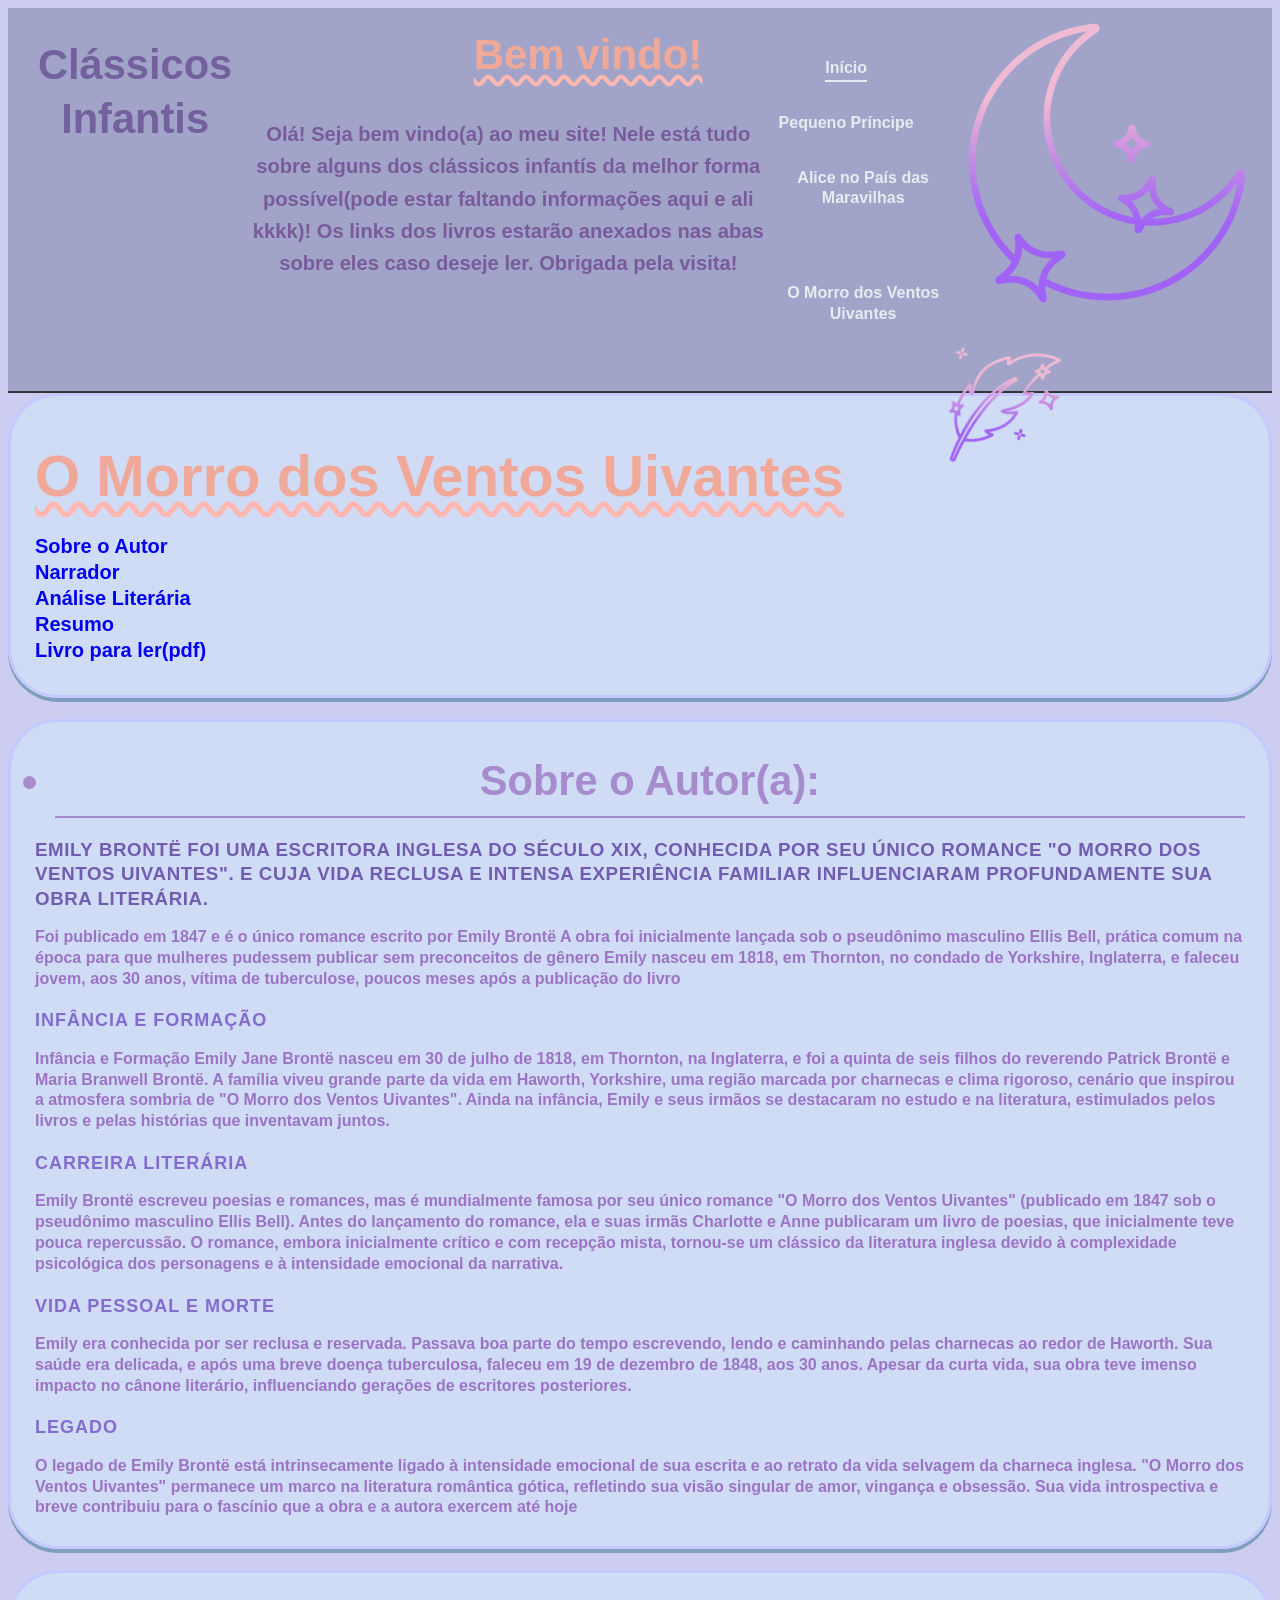
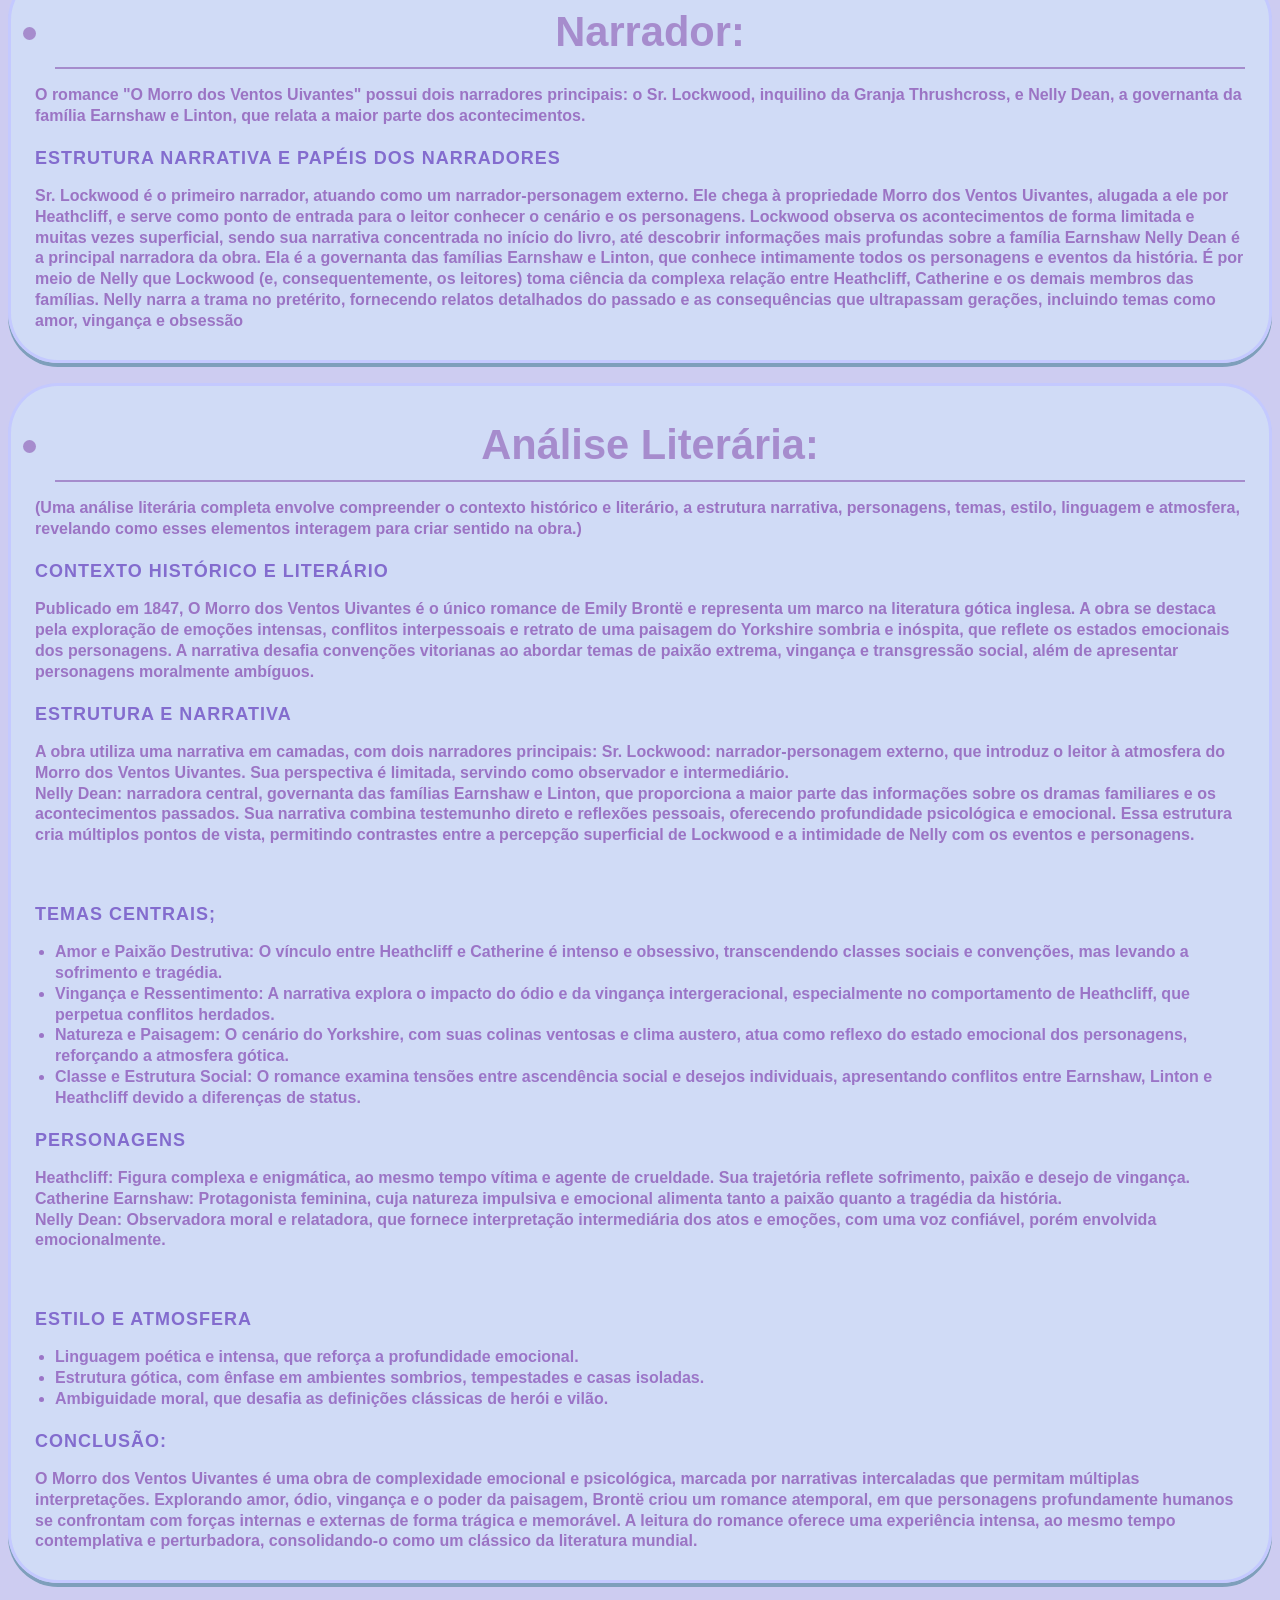
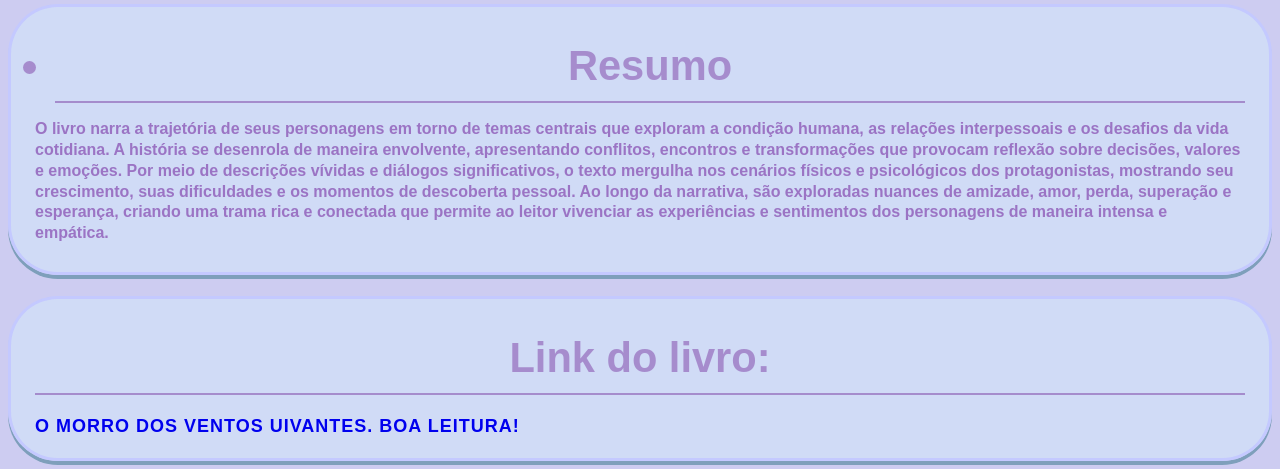
<file: Pro.1_Uivantes (2).html>
<!DOCTYPE html>
<html lang="en">
<head>
    <meta charset="UTF-8">
    <meta name="viewport" content="width=device-width, initial-scale=1.0">
    <title>Pro.1_Uivantes</title>
    <link rel="stylesheet" href="Style.classicos (1).css">
</head>
<body>
    <header>
        <h1 class="titulo">Bem vindo!</h1>
        <br>
        <h2>Clássicos Infantis</h2>
        <br>
        <p class="textin">
            Olá! Seja bem vindo(a) ao meu site! Nele está tudo sobre alguns dos clássicos infantís da melhor forma possível(pode estar faltando 
            informações aqui e ali kkkk)!
            Os links dos livros estarão anexados nas abas sobre eles caso deseje ler. Obrigada pela visita!
            </p>
            <nav>
                <ul>
                    <li><a href="index.html" class="ativo">Início</li>
                    <li><a href="Pro.1_Principe (1).html">Pequeno Príncipe</li>
                    <li><a href="Pro.1_Alice (1).html"> Alice no País das Maravilhas</li>
                    <li><a href="Pro.1_Uivantes (2).html">O Morro dos Ventos Uivantes</li>
                </ul>
            </nav>
            <img src="lua.png" class="lua" alt="Lua minguante com degrade em rosa(topo) e roxo(base)">
        </header>
        <section>
            <H1>O Morro dos Ventos Uivantes</H1>
            <p class="atalho">
            <img src="pena.png" class="peninha2" alt="Pena da mesma cor da lua, uma pena de tinteiro">
            
                <a href="#Sobre o autor">Sobre o Autor</a>
                <br>
                <a href="#Narrador(obra)">Narrador</a>
                <br>
                <a href="#Análise Literária">Análise Literária</a>
                <br>
                <a href="#Resumo">Resumo</a>
                <br>
                <a href="Livro">Livro para ler(pdf)</a>
            </p>
            </section>
            <br>
            <section id="Sobre o autor">
            <ul>
                <h2 class="uiii"><li>Sobre o Autor(a):</li></h2>
            </ul>
            <h3>Emily Brontë foi uma escritora inglesa do século XIX, conhecida por seu único romance "O Morro dos Ventos Uivantes". 
                E cuja vida reclusa e intensa experiência familiar influenciaram profundamente sua obra literária.
            </h3>

            <p>
                Foi publicado em 1847 e é o único romance escrito por Emily Brontë 
                A obra foi inicialmente lançada sob o pseudônimo masculino Ellis Bell, prática comum na época para que mulheres pudessem publicar sem preconceitos de gênero 
                Emily nasceu em 1818, em Thornton, no condado de Yorkshire, Inglaterra, e faleceu jovem, aos 30 anos, vítima de tuberculose, poucos meses após a publicação do livro 
            </p>

            <h4>Infância e Formação</h4>
            <p>
                Infância e Formação
                Emily Jane Brontë nasceu em 30 de julho de 1818, em Thornton, na Inglaterra, e foi a quinta de seis filhos do reverendo Patrick Brontë e Maria Branwell Brontë.
                A família viveu grande parte da vida em Haworth, Yorkshire, uma região marcada por charnecas e clima rigoroso, cenário que inspirou a atmosfera sombria de "O Morro dos Ventos Uivantes". 
                Ainda na infância, Emily e seus irmãos se destacaram no estudo e na literatura, estimulados pelos livros e pelas histórias que inventavam juntos.
            </p>

            <h4>Carreira Literária</h4>
            <p>
                Emily Brontë escreveu poesias e romances, mas é mundialmente famosa por seu único romance "O Morro dos Ventos Uivantes" (publicado em 1847 sob o pseudônimo masculino Ellis Bell). 
                Antes do lançamento do romance, ela e suas irmãs Charlotte e Anne publicaram um livro de poesias, que inicialmente teve pouca repercussão. 
                O romance, embora inicialmente crítico e com recepção mista, tornou-se um clássico da literatura inglesa devido à complexidade psicológica dos personagens e à intensidade emocional da narrativa.
            </p>

            <h4>Vida Pessoal e Morte</h4>
            <p>
                Emily era conhecida por ser reclusa e reservada. 
                Passava boa parte do tempo escrevendo, lendo e caminhando pelas charnecas ao redor de Haworth. 
                Sua saúde era delicada, e após uma breve doença tuberculosa, faleceu em 19 de dezembro de 1848, aos 30 anos. 
                Apesar da curta vida, sua obra teve imenso impacto no cânone literário, influenciando gerações de escritores posteriores.
            </p>

            <h4>Legado</h4>
            <p>
                O legado de Emily Brontë está intrinsecamente ligado à intensidade emocional de sua escrita e ao retrato da vida selvagem da charneca inglesa. 
                "O Morro dos Ventos Uivantes" permanece um marco na literatura romântica gótica, refletindo sua visão singular de amor, vingança e obsessão. 
                Sua vida introspectiva e breve contribuiu para o fascínio que a obra e a autora exercem até hoje
            </p>
        </section>
        <br>
        <section id="Narrador">
            <ul>    
                <h2><li>Narrador: </li></h2>
            </ul>
            <p>
                O romance "O Morro dos Ventos Uivantes" possui dois narradores principais: 
                o Sr. Lockwood, inquilino da Granja Thrushcross, e Nelly Dean, a governanta da família Earnshaw e Linton, que relata a maior parte dos acontecimentos.
            </p>

            <h4>Estrutura Narrativa e Papéis dos Narradores</h4>
            <p>
                Sr. Lockwood é o primeiro narrador, atuando como um narrador-personagem externo. 
                Ele chega à propriedade Morro dos Ventos Uivantes, alugada a ele por Heathcliff, e serve como ponto de entrada para o leitor conhecer o cenário e os personagens. 
                Lockwood observa os acontecimentos de forma limitada e muitas vezes superficial, sendo sua narrativa concentrada no início do livro, até descobrir informações mais profundas sobre a família Earnshaw 
                Nelly Dean é a principal narradora da obra. Ela é a governanta das famílias Earnshaw e Linton, que conhece intimamente todos os personagens e eventos da história. 
                É por meio de Nelly que Lockwood (e, consequentemente, os leitores) toma ciência da complexa relação entre Heathcliff, Catherine e os demais membros das famílias. 
                Nelly narra a trama no pretérito, fornecendo relatos detalhados do passado e as consequências que ultrapassam gerações, incluindo temas como amor, vingança e obsessão
            </p>
        </section>
<br>
<section id="Análise Literária">
            <ul>
                <h2><li>Análise Literária: </li></h2>
            </ul>
            <p>
                (Uma análise literária completa envolve compreender o contexto histórico e literário, a estrutura narrativa, personagens, temas, estilo, linguagem e atmosfera, 
                revelando como esses elementos interagem para criar sentido na obra.)
            </p>
           <h4>Contexto Histórico e Literário</h4>
            <p>
                Publicado em 1847, O Morro dos Ventos Uivantes é o único romance de Emily Brontë e representa um marco na literatura gótica inglesa. 
                A obra se destaca pela exploração de emoções intensas, conflitos interpessoais e retrato de uma paisagem do Yorkshire sombria e inóspita, que reflete os estados emocionais dos personagens. 
                A narrativa desafia convenções vitorianas ao abordar temas de paixão extrema, vingança e transgressão social, além de apresentar personagens moralmente ambíguos.
            </p>
            <h4>Estrutura e Narrativa</h4>
            <p>
                A obra utiliza uma narrativa em camadas, com dois narradores principais:
                Sr. Lockwood: narrador-personagem externo, que introduz o leitor à atmosfera do Morro dos Ventos Uivantes. 
                Sua perspectiva é limitada, servindo como observador e intermediário.
                <br>
                Nelly Dean: narradora central, governanta das famílias Earnshaw e Linton, que proporciona a maior parte das informações sobre os dramas familiares e os acontecimentos passados.
                Sua narrativa combina testemunho direto e reflexões pessoais, oferecendo profundidade psicológica e emocional.
                Essa estrutura cria múltiplos pontos de vista, permitindo contrastes entre a percepção superficial de Lockwood e a intimidade de Nelly com os eventos e personagens.
            </p>
            <br>
            <h4>Temas Centrais;</h4>
            <p>
                <ul> 
                    <li>Amor e Paixão Destrutiva: O vínculo entre Heathcliff e Catherine é intenso e obsessivo, transcendendo classes sociais e convenções, mas levando a sofrimento e tragédia.</li>
                    <li>Vingança e Ressentimento: A narrativa explora o impacto do ódio e da vingança intergeracional, especialmente no comportamento de Heathcliff, que perpetua conflitos herdados.</li>
                    <li>Natureza e Paisagem: O cenário do Yorkshire, com suas colinas ventosas e clima austero, atua como reflexo do estado emocional dos personagens, reforçando a atmosfera gótica.</li>
                    <li>Classe e Estrutura Social: O romance examina tensões entre ascendência social e desejos individuais, apresentando conflitos entre Earnshaw, Linton e Heathcliff devido a diferenças de status.</li>
                </ul>
            </p>
            <h4>Personagens</h4>
            <p>
                Heathcliff: Figura complexa e enigmática, ao mesmo tempo vítima e agente de crueldade. Sua trajetória reflete sofrimento, paixão e desejo de vingança.
                <br>
                Catherine Earnshaw: Protagonista feminina, cuja natureza impulsiva e emocional alimenta tanto a paixão quanto a tragédia da história.
                <br>
                Nelly Dean: Observadora moral e relatadora, que fornece interpretação intermediária dos atos e emoções, com uma voz confiável, porém envolvida emocionalmente.
            </p>
            <br>
            <h4>Estilo e Atmosfera</h4>
            <p>
                <ul>
                    <li>Linguagem poética e intensa, que reforça a profundidade emocional.</li>
                    <li>Estrutura gótica, com ênfase em ambientes sombrios, tempestades e casas isoladas.</li>
                    <li>Ambiguidade moral, que desafia as definições clássicas de herói e vilão.</li>
                </ul>
            </p>
            <h4>Conclusão:</h4>
            <p>
                O Morro dos Ventos Uivantes é uma obra de complexidade emocional e psicológica, marcada por narrativas intercaladas que permitam múltiplas interpretações. 
                Explorando amor, ódio, vingança e o poder da paisagem, Brontë criou um romance atemporal, em que personagens profundamente humanos se confrontam com forças internas e externas de forma trágica e memorável. 
                A leitura do romance oferece uma experiência intensa, ao mesmo tempo contemplativa e perturbadora, consolidando-o como um clássico da literatura mundial.
            </p>
        </section>
            <br>
            <section id="Resumo">
            <ul>
                <h2><li>Resumo</li></h2>
            </ul>
            <p>
                O livro narra a trajetória de seus personagens em torno de temas centrais que exploram a condição humana, as relações interpessoais e os desafios da vida cotidiana. 
                A história se desenrola de maneira envolvente, apresentando conflitos, encontros e transformações que provocam reflexão sobre decisões, valores e emoções.
                Por meio de descrições vívidas e diálogos significativos, o texto mergulha nos cenários físicos e psicológicos dos protagonistas, mostrando seu crescimento, suas dificuldades e os momentos de descoberta pessoal. 
                Ao longo da narrativa, são exploradas nuances de amizade, amor, perda, superação e esperança, criando uma trama rica e conectada que permite ao leitor vivenciar as experiências e sentimentos dos personagens de maneira intensa e empática.
            </p>
        </section>
<br>
<section id="Livro">
            <h2>Link do livro: </h2>
                <h4><a href="https://pt.bookmate.com/books/hLh1zv3d">O Morro dos Ventos Uivantes. Boa Leitura!</a></h4>

        </section>
</body>
</html>
</file>
<file: Style.classicos (1).css>
*{
    margin: 0.01;
    padding: 1;
    box-sizing: border-box;
    text-decoration: solid;
    scroll-behavior: smooth;
}

body{
font-family:sans-serif;
color: #685453;
line-height: 1.3;
background-color: #cdccf1;

}

header{
background-color: rgba(17, 30, 68, 0.233);
color: #451e7480;
text-align: center;
padding: 10px 20px;
display: flex;
gap: 10px;
border-bottom: 2px solid #333;
}

.textin{
    font-size: 1.26rem;
    line-height: 1.6;
    list-style: none;
    height: min-content;
    margin-top: 100px;
    margin-bottom: 10px;
    text-decoration: solid;
    font-weight: bold;
    color: #795b9b;
}
h2{
    font-size: 2.6rem;
    font-weight: bolder;
    margin-top: 20px;
    margin-bottom: 20px;
    text-align: center;
    text-emphasis: none;
    text-overflow: ellipsis;

}
 h1{ 
    text-align: left center;
    margin: auto;
}

    

.lua{
    width: 290px;
    height: auto;
    object-fit: cover;
}
.casa.cogumelo{
    width: 90px;
    height: auto;
    object-fit: cover;

}
.peninha{
    width: 120px;
    height: auto;
    display: inline-block;
    vertical-align: middle;
    margin-left: 700px;
    top: 345px;
    left: -30px;
    position: absolute;
}
.peninha2{
    width: 120px;
    height: auto;
    display: inline-block;
    vertical-align: middle;
    margin-left: 700px;
    top: 345px;
    left: 245px;
    position: absolute;
}

header h1{
font-size: 42px;
margin-bottom: 12px;
}
.atalho{
    font-size: 20px;

}


/*menu de navegação*/
nav ul{
list-style: none;
display: flex;
justify-content: center;
flex-wrap: wrap;
gap: 34px;
margin-top: 40px;
padding: 0;
}

nav a{
color: #E6EDF0;
text-decoration: none;
font-weight: 600;
padding-bottom: 4px;
border-bottom: 2px solid transparent;
transition: all 0.3s ease;
}
nav a:hover{
border-bottom: 2px solid #e6c4bc;
text-decoration: underline;
text-underline-offset: 6px;
}

H1{
    color: #f0a999;
    text-decoration: underline wavy #FFB7B2;
    text-underline-offset: 6px;
    margin-top: 30px;
    margin-bottom: 15px;
    font-size: 58px;
    font-family: sans-serif bolder;
}
h1.titulo{
    text-align: center;
    margin: 10px;
    height: 10px;
    width: 50%;
    position: absolute;
    margin-bottom: 20px;
    margin-left: 240px;

}

/*destacação de onde o usuário está*/
nav a.ativo{
    border-bottom: 2px solid;
}


/*conteúdo principal*/

main{
    max-width: 800px;
    margin: 0 auto;
    padding: 10px;
    background-color: #dde5fc;
    border-radius: 30px;
    padding: 35px;
    border: 4px dashed #e2d5f7;
    box-shadow: 0PX 12px 28px rgba(253, 190, 190, 0.247);
}

section{
    background-color: #d1e2f8b6;
    color: #9b75c7;
    font-family: Comic Sans MS', 'Nunito', sans-serif';
    font-weight: bold;
    font-size: 16px;
    
    padding: 12px 24px;
    border: 3px solid #c2c6ffda;    /* Borda um tom mais escuro para dar relevo */
    border-radius: 50px;          /* Cantos totalmente arredondados */
    cursor: pointer;
    
    box-shadow: 0px 4px 0px #7e9fbb; /* Sombra sólida que imita desenho animado */
    transition: all 0.2s ease;
  }

section h2{
    color: #8958b198;
    margin-bottom: 12px;
    border-bottom: 2px solid;
    padding-bottom: 8px;

}
section ul{
    padding-left: 20px;
}

h4{

        font-size: 18px;             /* Tamanho ideal: maior que o texto, menor que o h2 */
        color: #836cce;              /* O azul elétrico que conversamos, ou outra cor viva */
        font-weight: 700;            /* Deixa a letra mais gordinha e visível */
        margin-top: 20px;            /* Afasta o subtítulo do parágrafo de cima */
        margin-bottom: 8px;          /* Deixa ele pertinho do texto de baixo que ele explica */
        text-transform: uppercase;   /* Opcional: Deixa o subtítulo em LETRAS MAIÚSCULAS */
        letter-spacing: 1px;         /* Espaçamento sutil entre as letras */
    font-family: sans-serif bold;
    }
p.uiui{
color: #9b75c7;
}
p{
color: #9b74c4;
text-decoration: solid;
font-family:sans-serif bold;
}
h3{
    color: #705daf;
    font-weight: 650;
    margin-top: 20PX;
    margin-bottom: 8px;
    text-transform: uppercase;
    letter-spacing: 0.6px;
    font-family: sans-serif;
}
</file>
